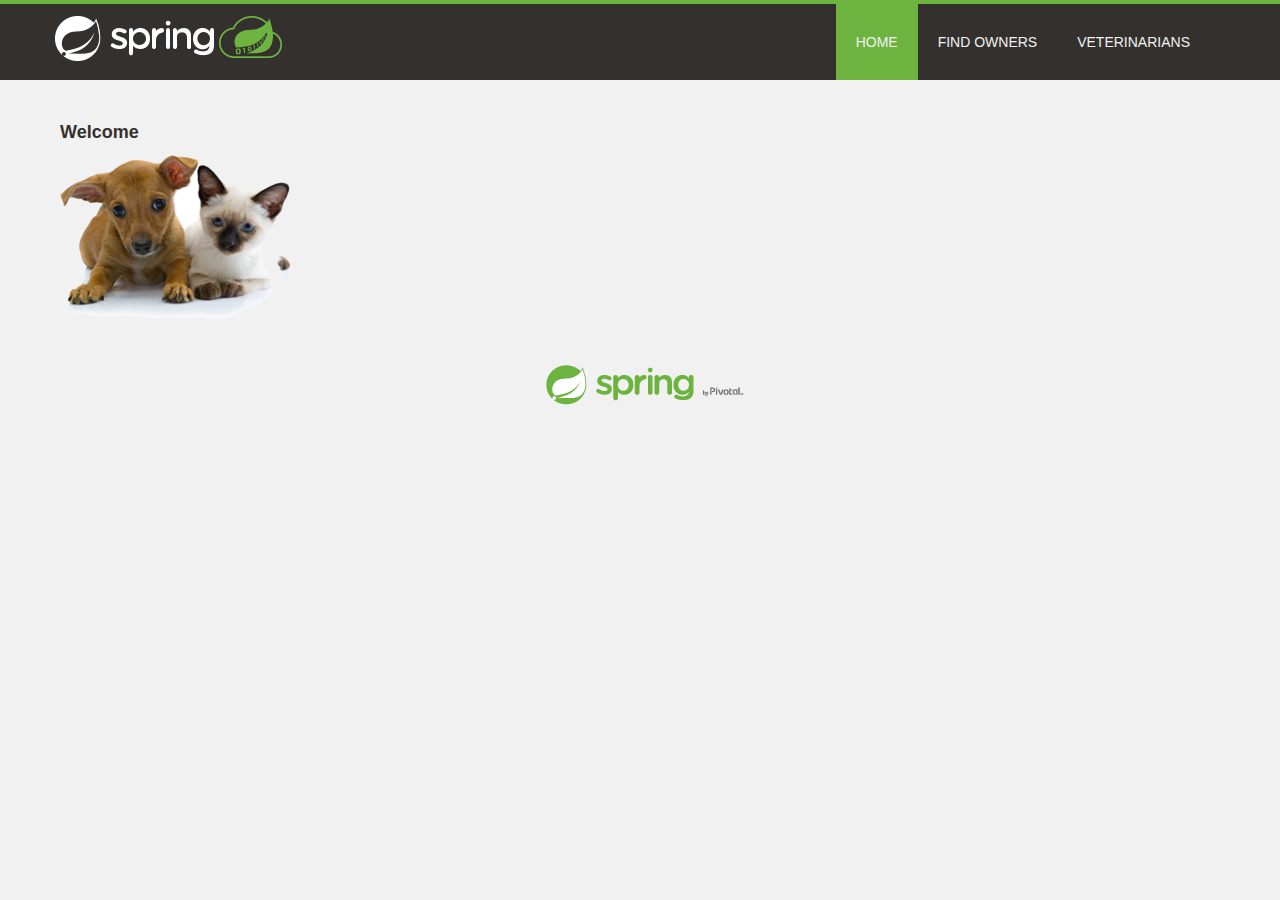
<file: PetClinic/index.html>
<!DOCTYPE html>

<html>

<head>

<meta http-equiv="Content-Type" content="text/html; charset=UTF-8" />
<meta charset="utf-8">
<meta http-equiv="X-UA-Compatible" content="IE=edge">
<meta name="viewport" content="width=device-width, initial-scale=1">

<link rel="shortcut icon" type="image/x-icon" href="resources/images/favicon.png">

<title>PetClinic :: a Spring Framework demonstration</title>

<link rel="stylesheet" href="resources/css/petclinic.css" />

</head>

<body>

	<nav class="navbar navbar-default" role="navigation">
		<div class="container">
			<div class="navbar-header">
				<a class="navbar-brand" href="/"><span></span></a>
				<button type="button" class="navbar-toggle" data-toggle="collapse" data-target="#main-navbar">
					<span class="sr-only"><os-p>Toggle navigation</os-p></span> <span class="icon-bar"></span> <span class="icon-bar"></span> <span class="icon-bar"></span>
				</button>
			</div>
			<div class="navbar-collapse collapse" id="main-navbar">
				<ul class="nav navbar-nav navbar-right">

					<li class="active"><a href="" title="home page"><span>Home</span></a></li>

					<li><a href="owners/find.html" title="find owners"><span>Find owners</span></a></li>

					<li><a href="vets" title="veterinarians"><span>Veterinarians</span></a></li>

				</ul>
			</div>
		</div>
	</nav>
	<div class="container-fluid">
		<div class="container xd-container">



			<h2>Welcome</h2>
			<div class="row">
				<div class="col-md-12">
					<img class="img-responsive" src="resources/images/pets.png" />
				</div>
			</div>



			<br /> <br />
			<div class="container">
				<div class="row">
					<div class="col-12 text-center">
						<img src="resources/images/spring-pivotal-logo.png" alt="Sponsored by Pivotal" />
					</div>
				</div>
			</div>
		</div>
	</div>

</body>

</html>
</file>
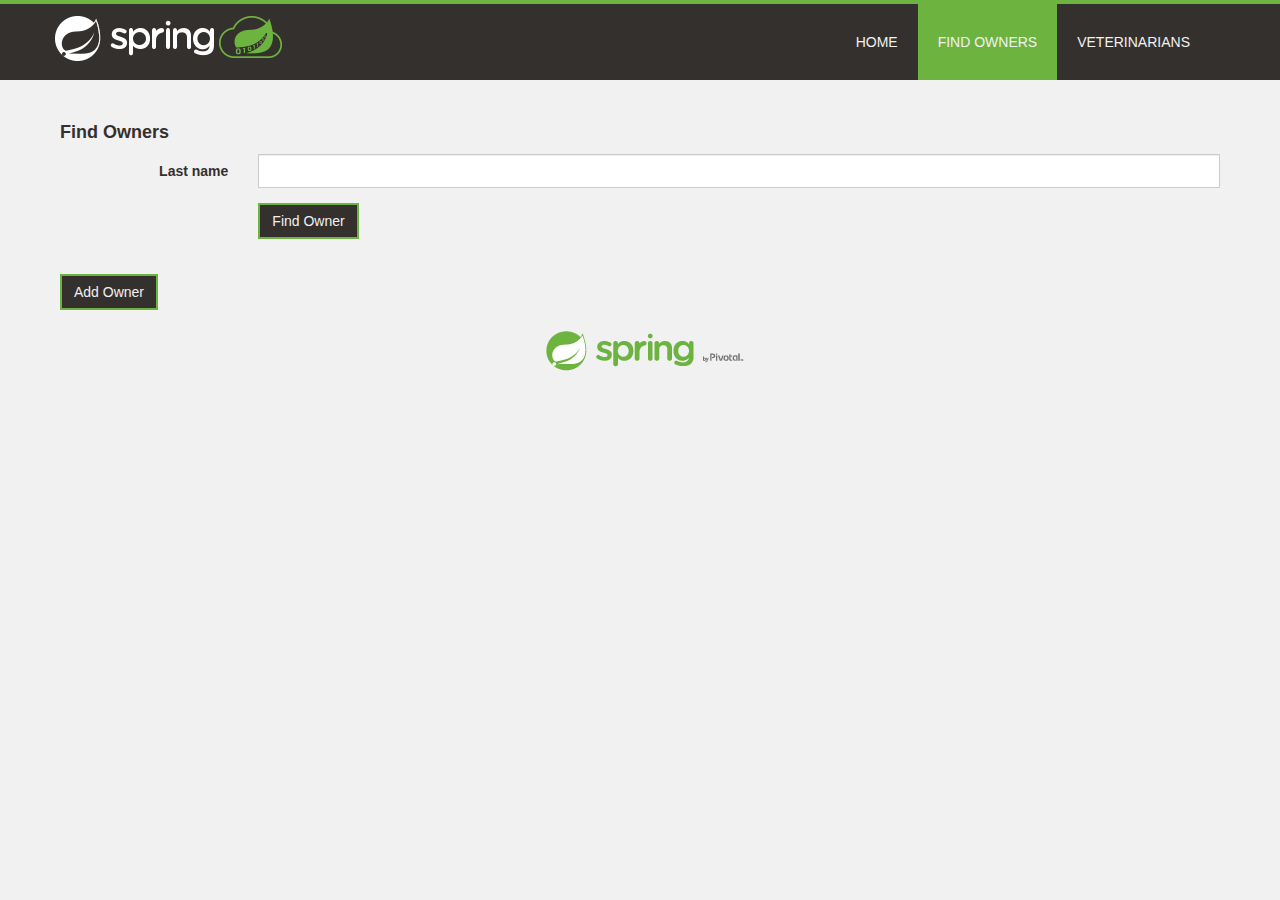
<file: PetClinic/owners/find.html>
<html>

<head>

<meta http-equiv="Content-Type" content="text/html; charset=UTF-8" />
<meta charset="utf-8">
<meta http-equiv="X-UA-Compatible" content="IE=edge">
<meta name="viewport" content="width=device-width, initial-scale=1">

<link rel="shortcut icon" type="image/x-icon" href="/resources/images/favicon.png">

<title>PetClinic :: a Spring Framework demonstration</title>

<!--[if lt IE 9]>
    <script src="https://oss.maxcdn.com/html5shiv/3.7.2/html5shiv.min.js"></script>
    <script src="https://oss.maxcdn.com/respond/1.4.2/respond.min.js"></script>
    <![endif]-->

<link rel="stylesheet" href="../resources/css/petclinic.css" />

</head>

<body>

	<nav class="navbar navbar-default" role="navigation">
		<div class="container">
			<div class="navbar-header">
				<a class="navbar-brand" href="/"><span></span></a>
				<button type="button" class="navbar-toggle" data-toggle="collapse" data-target="#main-navbar">
					<span class="sr-only"><os-p>Toggle navigation</os-p></span> <span class="icon-bar"></span> <span class="icon-bar"></span> <span class="icon-bar"></span>
				</button>
			</div>
			<div class="navbar-collapse collapse" id="main-navbar">
				<ul class="nav navbar-nav navbar-right">

					<li><a href="../" title="home page"><span>Home</span> </a></li>

					<li class="active"><a href="../owners/find.html" title="find owners"><span>Find owners</span> </a></li>

					<li><a href="../vets" title="veterinarians"><span>Veterinarians</span> </a></li>

				</ul>
			</div>
		</div>
	</nav>
	<div class="container-fluid">
		<div class="container xd-container">



			<h2>Find Owners</h2>

			<form class="form-horizontal" id="search-owner-form">
				<div class="form-group">
					<div class="control-group" id="lastNameGroup">
						<label class="col-sm-2 control-label">Last name </label>
						<div class="col-sm-10">
							<input class="form-control" size="30" maxlength="80" id="lastName" name="lastName" value="" /> <span class="help-inline"></span>
						</div>
					</div>
				</div>
				<div class="form-group">
					<div class="col-sm-offset-2 col-sm-10">
						<button type="submit" class="btn btn-default">Find Owner</button>
					</div>
				</div>

			</form>

			<br /> <a class="btn btn-default" href="new.html">Add Owner</a> <br /> <br />
			<div class="container">
				<div class="row">
					<div class="col-12 text-center">
						<img src="../resources/images/spring-pivotal-logo.png" alt="Sponsored by Pivotal" />
					</div>
				</div>
			</div>
		</div>
	</div>

	<script>
	let formEl = document.getElementById('search-owner-form');
	formEl.addEventListener('submit', function(event) {
		  let lastNameInputEl = formEl.querySelector('input[name="lastName"]');
		  location.href = '../owners?lastName=' + lastNameInputEl.value;
		  event.preventDefault();
	});
	</script>

</body>

</html>
</file>
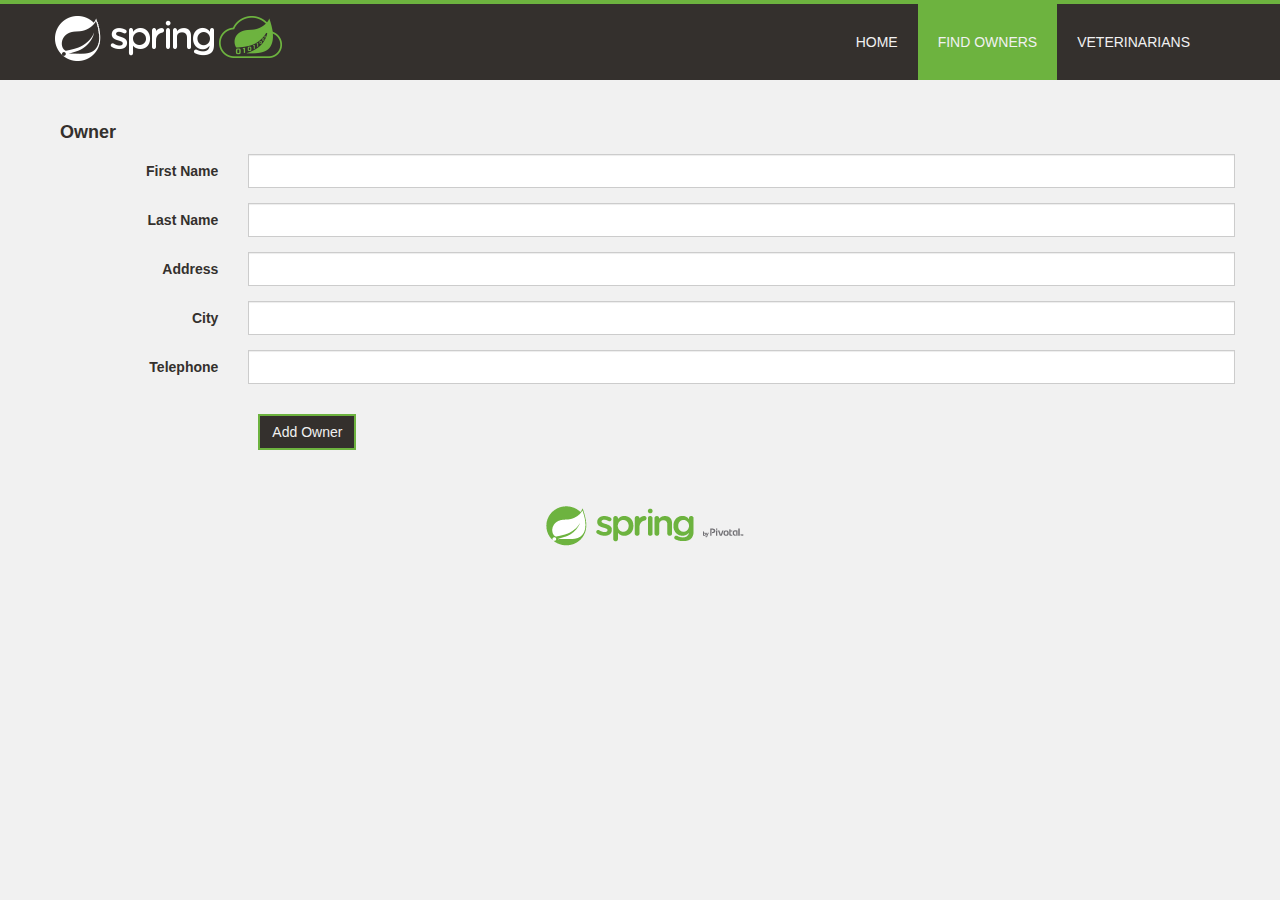
<file: PetClinic/owners/new.html>
<html>
<head>
<meta http-equiv="Content-Type" content="text/html; charset=UTF-8" />
<meta charset="utf-8">
<meta http-equiv="X-UA-Compatible" content="IE=edge">
<meta name="viewport" content="width=device-width, initial-scale=1">
<link rel="shortcut icon" type="image/x-icon" href="../resources/images/favicon.png">
<title>PetClinic :: a Spring Framework demonstration</title>
<!--[if lt IE 9]>
    <script src="https://oss.maxcdn.com/html5shiv/3.7.2/html5shiv.min.js"></script>
    <script src="https://oss.maxcdn.com/respond/1.4.2/respond.min.js"></script>
    <![endif]-->
<link rel="stylesheet" href="../resources/css/petclinic.css" />
<script type="text/javascript" src="../config.js"></script>
</head>
<body>
    <nav class="navbar navbar-default" role="navigation">
        <div class="container">
            <div class="navbar-header">
                <a class="navbar-brand" href="/"><span></span></a>
                <button type="button" class="navbar-toggle" data-toggle="collapse" data-target="#main-navbar">
                    <span class="sr-only"><os-p>Toggle navigation</os-p></span> <span class="icon-bar"></span> <span class="icon-bar"></span> <span class="icon-bar"></span>
                </button>
            </div>
            <div class="navbar-collapse collapse" id="main-navbar">
                <ul class="nav navbar-nav navbar-right">
                    <li><a href="../" title="home page"><span>Home</span></a></li>
                    <li class="active"><a href="../owners/find.html" title="find owners"><span>Find owners</span></a></li>
                    <li><a href="../vets" title="veterinarians"><span>Veterinarians</span></a></li>
                </ul>
            </div>
        </div>
    </nav>
    <div class="container-fluid">
        <div class="container xd-container">
            <h2>Owner</h2>
            <form class="form-horizontal" id="add-owner-form" method="post">
                <div class="form-group has-feedback">
                    <div class="form-group">
                        <label class="col-sm-2 control-label">First Name</label>
                        <div class="col-sm-10">
                            <div>
                                <input class="form-control" type="text" id="firstName" name="firstName" value="" />
                            </div>
                            <span class="glyphicon glyphicon-ok form-control-feedback" aria-hidden="true"></span>
                        </div>
                    </div>
                    <div class="form-group">
                        <label class="col-sm-2 control-label">Last Name</label>
                        <div class="col-sm-10">
                            <div>
                                <input class="form-control" type="text" id="lastName" name="lastName" value="" />
                            </div>
                            <span class="glyphicon glyphicon-ok form-control-feedback" aria-hidden="true"></span>
                        </div>
                    </div>
                    <div class="form-group">
                        <label class="col-sm-2 control-label">Address</label>
                        <div class="col-sm-10">
                            <div>
                                <input class="form-control" type="text" id="address" name="address" value="" />
                            </div>
                            <span class="glyphicon glyphicon-ok form-control-feedback" aria-hidden="true"></span>
                        </div>
                    </div>
                    <div class="form-group">
                        <label class="col-sm-2 control-label">City</label>
                        <div class="col-sm-10">
                            <div>
                                <input class="form-control" type="text" id="city" name="city" value="" />
                            </div>
                            <span class="glyphicon glyphicon-ok form-control-feedback" aria-hidden="true"></span>
                        </div>
                    </div>
                    <div class="form-group">
                        <label class="col-sm-2 control-label">Telephone</label>
                        <div class="col-sm-10">
                            <div>
                                <input class="form-control" type="text" id="telephone" name="telephone" value="" />
                            </div>
                            <span class="glyphicon glyphicon-ok form-control-feedback" aria-hidden="true"></span>
                        </div>
                    </div>
                </div>
                <div class="form-group">
                    <div class="col-sm-offset-2 col-sm-10">
                        <button class="btn btn-default" type="submit">Add Owner</button>
                    </div>
                </div>
            </form>
            <br /> <br />
            <div class="container">
                <div class="row">
                    <div class="col-12 text-center">
                        <img src="../resources/images/spring-pivotal-logo.png" alt="Sponsored by Pivotal" />
                    </div>
                </div>
            </div>
        </div>
    </div>
    <script type="text/javascript">
	let formEl = document.getElementById('add-owner-form');
	formEl.addEventListener('submit', event => {

		let headers = new Headers();
		headers.set('Accept', 'application/json');
		headers.set('Content-Type', 'application/x-www-form-urlencoded');

		let body = ''
		body += 'first_name=' + document.querySelector("input[name='firstName']").value;
		body += '&last_name=' + document.querySelector("input[name='lastName']").value;
		body += '&address=' + document.querySelector("input[name='address']").value;
		body += '&city=' + document.querySelector("input[name='city']").value;
		body += '&telephone=' + document.querySelector("input[name='telephone']").value;

		fetch(url + '/owners', {
			method: 'POST',
			body: body,
			headers
		})
		.then(response => {
			return response.json();
		})
		.then(result => {
			console.log(result);
			location.href = '/owners/owner.html?ownerId=' + result.id;
		});
		event.preventDefault();
	});
</script>
</body>
</html>
</file>
<file: PetClinic/resources/css/petclinic.css>
html {
  font-family: sans-serif;
  -ms-text-size-adjust: 100%;
  -webkit-text-size-adjust: 100%;
}
body {
  margin: 0;
}
article,
aside,
details,
figcaption,
figure,
footer,
header,
hgroup,
main,
menu,
nav,
section,
summary {
  display: block;
}
audio,
canvas,
progress,
video {
  display: inline-block;
  vertical-align: baseline;
}
audio:not([controls]) {
  display: none;
  height: 0;
}
[hidden],
template {
  display: none;
}
a {
  background-color: transparent;
}
a:active,
a:hover {
  outline: 0;
}
abbr[title] {
  border-bottom: 1px dotted;
}
b,
strong {
  font-weight: bold;
}
dfn {
  font-style: italic;
}
h1 {
  font-size: 2em;
  margin: 0.67em 0;
}
mark {
  background: #ff0;
  color: #000;
}
small {
  font-size: 80%;
}
sub,
sup {
  font-size: 75%;
  line-height: 0;
  position: relative;
  vertical-align: baseline;
}
sup {
  top: -0.5em;
}
sub {
  bottom: -0.25em;
}
img {
  border: 0;
}
svg:not(:root) {
  overflow: hidden;
}
figure {
  margin: 1em 40px;
}
hr {
  box-sizing: content-box;
  height: 0;
}
pre {
  overflow: auto;
}
code,
kbd,
pre,
samp {
  font-family: monospace, monospace;
  font-size: 1em;
}
button,
input,
optgroup,
select,
textarea {
  color: inherit;
  font: inherit;
  margin: 0;
}
button {
  overflow: visible;
}
button,
select {
  text-transform: none;
}
button,
html input[type="button"],
input[type="reset"],
input[type="submit"] {
  -webkit-appearance: button;
  cursor: pointer;
}
button[disabled],
html input[disabled] {
  cursor: default;
}
button::-moz-focus-inner,
input::-moz-focus-inner {
  border: 0;
  padding: 0;
}
input {
  line-height: normal;
}
input[type="checkbox"],
input[type="radio"] {
  box-sizing: border-box;
  padding: 0;
}
input[type="number"]::-webkit-inner-spin-button,
input[type="number"]::-webkit-outer-spin-button {
  height: auto;
}
input[type="search"] {
  -webkit-appearance: textfield;
  box-sizing: content-box;
}
input[type="search"]::-webkit-search-cancel-button,
input[type="search"]::-webkit-search-decoration {
  -webkit-appearance: none;
}
fieldset {
  border: 1px solid #c0c0c0;
  margin: 0 2px;
  padding: 0.35em 0.625em 0.75em;
}
legend {
  border: 0;
  padding: 0;
}
textarea {
  overflow: auto;
}
optgroup {
  font-weight: bold;
}
table {
  border-collapse: collapse;
  border-spacing: 0;
}
td,
th {
  padding: 0;
}
@media print {
  *,
  *:before,
  *:after {
    background: transparent !important;
    color: #000 !important;
    box-shadow: none !important;
    text-shadow: none !important;
  }
  a,
  a:visited {
    text-decoration: underline;
  }
  a[href]:after {
    content: " (" attr(href) ")";
  }
  abbr[title]:after {
    content: " (" attr(title) ")";
  }
  a[href^="#"]:after,
  a[href^="javascript:"]:after {
    content: "";
  }
  pre,
  blockquote {
    border: 1px solid #999;
    page-break-inside: avoid;
  }
  thead {
    display: table-header-group;
  }
  tr,
  img {
    page-break-inside: avoid;
  }
  img {
    max-width: 100% !important;
  }
  p,
  h2,
  h3 {
    orphans: 3;
    widows: 3;
  }
  h2,
  h3 {
    page-break-after: avoid;
  }
  .navbar {
    display: none;
  }
  .btn > .caret,
  .dropup > .btn > .caret {
    border-top-color: #000 !important;
  }
  .label {
    border: 1px solid #000;
  }
  .table {
    border-collapse: collapse !important;
  }
  .table td,
  .table th {
    background-color: #fff !important;
  }
  .table-bordered th,
  .table-bordered td {
    border: 1px solid #ddd !important;
  }
}

* {
  -webkit-box-sizing: border-box;
  -moz-box-sizing: border-box;
  box-sizing: border-box;
}
*:before,
*:after {
  -webkit-box-sizing: border-box;
  -moz-box-sizing: border-box;
  box-sizing: border-box;
}
html {
  font-size: 10px;
  -webkit-tap-highlight-color: rgba(0, 0, 0, 0);
}
body {
  font-family: "Helvetica Neue", Helvetica, Arial, sans-serif;
  font-size: 14px;
  line-height: 1.428571429;
  color: #34302D;
  background-color: #f1f1f1;
}
input,
button,
select,
textarea {
  font-family: inherit;
  font-size: inherit;
  line-height: inherit;
}
a {
  color: #5fa134;
  text-decoration: none;
}
a:hover,
a:focus {
  color: #5fa134;
  text-decoration: underline;
}
a:focus {
  outline: thin dotted;
  outline: 5px auto -webkit-focus-ring-color;
  outline-offset: -2px;
}
figure {
  margin: 0;
}
img {
  vertical-align: middle;
}
.img-responsive,
.thumbnail > img,
.thumbnail a > img,
.carousel-inner > .item > img,
.carousel-inner > .item > a > img {
  display: block;
  max-width: 100%;
  height: auto;
}
.img-rounded {
  border-radius: 0;
}
.img-thumbnail {
  padding: 4px;
  line-height: 1.428571429;
  background-color: #f1f1f1;
  border: 1px solid #ddd;
  border-radius: 0;
  -webkit-transition: all .2s ease-in-out;
  -o-transition: all .2s ease-in-out;
  transition: all .2s ease-in-out;
  display: inline-block;
  max-width: 100%;
  height: auto;
}
.img-circle {
  border-radius: 50%;
}
hr {
  margin-top: 20px;
  margin-bottom: 20px;
  border: 0;
  border-top: 1px solid #eeeeee;
}
.sr-only {
  position: absolute;
  width: 1px;
  height: 1px;
  margin: -1px;
  padding: 0;
  overflow: hidden;
  clip: rect(0, 0, 0, 0);
  border: 0;
}
.sr-only-focusable:active,
.sr-only-focusable:focus {
  position: static;
  width: auto;
  height: auto;
  margin: 0;
  overflow: visible;
  clip: auto;
}
[role="button"] {
  cursor: pointer;
}
h1,
h2,
h3,
h4,
h5,
h6,
.h1,
.h2,
.h3,
.h4,
.h5,
.h6 {
  font-family: inherit;
  font-weight: 500;
  line-height: 1.1;
  color: inherit;
}
h1 small,
h2 small,
h3 small,
h4 small,
h5 small,
h6 small,
.h1 small,
.h2 small,
.h3 small,
.h4 small,
.h5 small,
.h6 small,
h1 .small,
h2 .small,
h3 .small,
h4 .small,
h5 .small,
h6 .small,
.h1 .small,
.h2 .small,
.h3 .small,
.h4 .small,
.h5 .small,
.h6 .small {
  font-weight: normal;
  line-height: 1;
  color: #777777;
}
h1,
.h1,
h2,
.h2,
h3,
.h3 {
  margin-top: 20px;
  margin-bottom: 10px;
}
h1 small,
.h1 small,
h2 small,
.h2 small,
h3 small,
.h3 small,
h1 .small,
.h1 .small,
h2 .small,
.h2 .small,
h3 .small,
.h3 .small {
  font-size: 65%;
}
h4,
.h4,
h5,
.h5,
h6,
.h6 {
  margin-top: 10px;
  margin-bottom: 10px;
}
h4 small,
.h4 small,
h5 small,
.h5 small,
h6 small,
.h6 small,
h4 .small,
.h4 .small,
h5 .small,
.h5 .small,
h6 .small,
.h6 .small {
  font-size: 75%;
}
h1,
.h1 {
  font-size: 36px;
}
h2,
.h2 {
  font-size: 30px;
}
h3,
.h3 {
  font-size: 24px;
}
h4,
.h4 {
  font-size: 18px;
}
h5,
.h5 {
  font-size: 14px;
}
h6,
.h6 {
  font-size: 12px;
}
p {
  margin: 0 0 10px;
}
.lead {
  margin-bottom: 20px;
  font-size: 16px;
  font-weight: 300;
  line-height: 1.4;
}
@media (min-width: 768px) {
  .lead {
    font-size: 21px;
  }
}
small,
.small {
  font-size: 85%;
}
mark,
.mark {
  background-color: #fcf8e3;
  padding: .2em;
}
.text-left {
  text-align: left;
}
.text-right {
  text-align: right;
}
.text-center {
  text-align: center;
}
.text-justify {
  text-align: justify;
}
.text-nowrap {
  white-space: nowrap;
}
.text-lowercase {
  text-transform: lowercase;
}
.text-uppercase {
  text-transform: uppercase;
}
.text-capitalize {
  text-transform: capitalize;
}
.text-muted {
  color: #777777;
}
.text-primary {
  color: #337ab7;
}
a.text-primary:hover,
a.text-primary:focus {
  color: #286090;
}
.text-success {
  color: #3c763d;
}
a.text-success:hover,
a.text-success:focus {
  color: #2b542c;
}
.text-info {
  color: #31708f;
}
a.text-info:hover,
a.text-info:focus {
  color: #245269;
}
.text-warning {
  color: #8a6d3b;
}
a.text-warning:hover,
a.text-warning:focus {
  color: #66512c;
}
.text-danger {
  color: #a94442;
}
a.text-danger:hover,
a.text-danger:focus {
  color: #843534;
}
.bg-primary {
  color: #fff;
  background-color: #337ab7;
}
a.bg-primary:hover,
a.bg-primary:focus {
  background-color: #286090;
}
.bg-success {
  background-color: #dff0d8;
}
a.bg-success:hover,
a.bg-success:focus {
  background-color: #c1e2b3;
}
.bg-info {
  background-color: #d9edf7;
}
a.bg-info:hover,
a.bg-info:focus {
  background-color: #afd9ee;
}
.bg-warning {
  background-color: #fcf8e3;
}
a.bg-warning:hover,
a.bg-warning:focus {
  background-color: #f7ecb5;
}
.bg-danger {
  background-color: #f2dede;
}
a.bg-danger:hover,
a.bg-danger:focus {
  background-color: #e4b9b9;
}
.page-header {
  padding-bottom: 9px;
  margin: 40px 0 20px;
  border-bottom: 1px solid #eeeeee;
}
ul,
ol {
  margin-top: 0;
  margin-bottom: 10px;
}
ul ul,
ol ul,
ul ol,
ol ol {
  margin-bottom: 0;
}
.list-unstyled {
  padding-left: 0;
  list-style: none;
}
.list-inline {
  padding-left: 0;
  list-style: none;
  margin-left: -5px;
}
.list-inline > li {
  display: inline-block;
  padding-left: 5px;
  padding-right: 5px;
}
dl {
  margin-top: 0;
  margin-bottom: 20px;
}
dt,
dd {
  line-height: 1.428571429;
}
dt {
  font-weight: bold;
}
dd {
  margin-left: 0;
}
@media (min-width: 768px) {
  .dl-horizontal dt {
    float: left;
    width: 160px;
    clear: left;
    text-align: right;
    overflow: hidden;
    text-overflow: ellipsis;
    white-space: nowrap;
  }
  .dl-horizontal dd {
    margin-left: 180px;
  }
}
abbr[title],
abbr[data-original-title] {
  cursor: help;
  border-bottom: 1px dotted #777777;
}
.initialism {
  font-size: 90%;
  text-transform: uppercase;
}
blockquote {
  padding: 10px 20px;
  margin: 0 0 20px;
  font-size: 17.5px;
  border-left: 5px solid #eeeeee;
}
blockquote p:last-child,
blockquote ul:last-child,
blockquote ol:last-child {
  margin-bottom: 0;
}
blockquote footer,
blockquote small,
blockquote .small {
  display: block;
  font-size: 80%;
  line-height: 1.428571429;
  color: #777777;
}
blockquote footer:before,
blockquote small:before,
blockquote .small:before {
  content: '\2014 \00A0';
}
.blockquote-reverse,
blockquote.pull-right {
  padding-right: 15px;
  padding-left: 0;
  border-right: 5px solid #eeeeee;
  border-left: 0;
  text-align: right;
}
.blockquote-reverse footer:before,
blockquote.pull-right footer:before,
.blockquote-reverse small:before,
blockquote.pull-right small:before,
.blockquote-reverse .small:before,
blockquote.pull-right .small:before {
  content: '';
}
.blockquote-reverse footer:after,
blockquote.pull-right footer:after,
.blockquote-reverse small:after,
blockquote.pull-right small:after,
.blockquote-reverse .small:after,
blockquote.pull-right .small:after {
  content: '\00A0 \2014';
}
address {
  margin-bottom: 20px;
  font-style: normal;
  line-height: 1.428571429;
}
code,
kbd,
pre,
samp {
  font-family: Menlo, Monaco, Consolas, "Courier New", monospace;
}
code {
  padding: 2px 4px;
  font-size: 90%;
  color: #c7254e;
  background-color: #f9f2f4;
  border-radius: 0;
}
kbd {
  padding: 2px 4px;
  font-size: 90%;
  color: #fff;
  background-color: #333;
  border-radius: 0;
  box-shadow: inset 0 -1px 0 rgba(0, 0, 0, 0.25);
}
kbd kbd {
  padding: 0;
  font-size: 100%;
  font-weight: bold;
  box-shadow: none;
}
pre {
  display: block;
  padding: 9.5px;
  margin: 0 0 10px;
  font-size: 13px;
  line-height: 1.428571429;
  word-break: break-all;
  word-wrap: break-word;
  color: #333333;
  background-color: #f5f5f5;
  border: 1px solid #ccc;
  border-radius: 0;
}
pre code {
  padding: 0;
  font-size: inherit;
  color: inherit;
  white-space: pre-wrap;
  background-color: transparent;
  border-radius: 0;
}
.pre-scrollable {
  max-height: 340px;
  overflow-y: scroll;
}
.container {
  margin-right: auto;
  margin-left: auto;
  padding-left: 15px;
  padding-right: 15px;
}
@media (min-width: 768px) {
  .container {
    width: 750px;
  }
}
@media (min-width: 992px) {
  .container {
    width: 970px;
  }
}
@media (min-width: 1200px) {
  .container {
    width: 1170px;
  }
}
.container-fluid {
  margin-right: auto;
  margin-left: auto;
  padding-left: 15px;
  padding-right: 15px;
}
.row {
  margin-left: -15px;
  margin-right: -15px;
}
.col-xs-1, .col-sm-1, .col-md-1, .col-lg-1, .col-xs-2, .col-sm-2, .col-md-2, .col-lg-2, .col-xs-3, .col-sm-3, .col-md-3, .col-lg-3, .col-xs-4, .col-sm-4, .col-md-4, .col-lg-4, .col-xs-5, .col-sm-5, .col-md-5, .col-lg-5, .col-xs-6, .col-sm-6, .col-md-6, .col-lg-6, .col-xs-7, .col-sm-7, .col-md-7, .col-lg-7, .col-xs-8, .col-sm-8, .col-md-8, .col-lg-8, .col-xs-9, .col-sm-9, .col-md-9, .col-lg-9, .col-xs-10, .col-sm-10, .col-md-10, .col-lg-10, .col-xs-11, .col-sm-11, .col-md-11, .col-lg-11, .col-xs-12, .col-sm-12, .col-md-12, .col-lg-12 {
  position: relative;
  min-height: 1px;
  padding-left: 15px;
  padding-right: 15px;
}
.col-xs-1, .col-xs-2, .col-xs-3, .col-xs-4, .col-xs-5, .col-xs-6, .col-xs-7, .col-xs-8, .col-xs-9, .col-xs-10, .col-xs-11, .col-xs-12 {
  float: left;
}
.col-xs-12 {
  width: 100%;
}
.col-xs-11 {
  width: 91.66666666666666%;
}
.col-xs-10 {
  width: 83.33333333333334%;
}
.col-xs-9 {
  width: 75%;
}
.col-xs-8 {
  width: 66.66666666666666%;
}
.col-xs-7 {
  width: 58.333333333333336%;
}
.col-xs-6 {
  width: 50%;
}
.col-xs-5 {
  width: 41.66666666666667%;
}
.col-xs-4 {
  width: 33.33333333333333%;
}
.col-xs-3 {
  width: 25%;
}
.col-xs-2 {
  width: 16.666666666666664%;
}
.col-xs-1 {
  width: 8.333333333333332%;
}
.col-xs-pull-12 {
  right: 100%;
}
.col-xs-pull-11 {
  right: 91.66666666666666%;
}
.col-xs-pull-10 {
  right: 83.33333333333334%;
}
.col-xs-pull-9 {
  right: 75%;
}
.col-xs-pull-8 {
  right: 66.66666666666666%;
}
.col-xs-pull-7 {
  right: 58.333333333333336%;
}
.col-xs-pull-6 {
  right: 50%;
}
.col-xs-pull-5 {
  right: 41.66666666666667%;
}
.col-xs-pull-4 {
  right: 33.33333333333333%;
}
.col-xs-pull-3 {
  right: 25%;
}
.col-xs-pull-2 {
  right: 16.666666666666664%;
}
.col-xs-pull-1 {
  right: 8.333333333333332%;
}
.col-xs-pull-0 {
  right: auto;
}
.col-xs-push-12 {
  left: 100%;
}
.col-xs-push-11 {
  left: 91.66666666666666%;
}
.col-xs-push-10 {
  left: 83.33333333333334%;
}
.col-xs-push-9 {
  left: 75%;
}
.col-xs-push-8 {
  left: 66.66666666666666%;
}
.col-xs-push-7 {
  left: 58.333333333333336%;
}
.col-xs-push-6 {
  left: 50%;
}
.col-xs-push-5 {
  left: 41.66666666666667%;
}
.col-xs-push-4 {
  left: 33.33333333333333%;
}
.col-xs-push-3 {
  left: 25%;
}
.col-xs-push-2 {
  left: 16.666666666666664%;
}
.col-xs-push-1 {
  left: 8.333333333333332%;
}
.col-xs-push-0 {
  left: auto;
}
.col-xs-offset-12 {
  margin-left: 100%;
}
.col-xs-offset-11 {
  margin-left: 91.66666666666666%;
}
.col-xs-offset-10 {
  margin-left: 83.33333333333334%;
}
.col-xs-offset-9 {
  margin-left: 75%;
}
.col-xs-offset-8 {
  margin-left: 66.66666666666666%;
}
.col-xs-offset-7 {
  margin-left: 58.333333333333336%;
}
.col-xs-offset-6 {
  margin-left: 50%;
}
.col-xs-offset-5 {
  margin-left: 41.66666666666667%;
}
.col-xs-offset-4 {
  margin-left: 33.33333333333333%;
}
.col-xs-offset-3 {
  margin-left: 25%;
}
.col-xs-offset-2 {
  margin-left: 16.666666666666664%;
}
.col-xs-offset-1 {
  margin-left: 8.333333333333332%;
}
.col-xs-offset-0 {
  margin-left: 0%;
}
@media (min-width: 768px) {
  .col-sm-1, .col-sm-2, .col-sm-3, .col-sm-4, .col-sm-5, .col-sm-6, .col-sm-7, .col-sm-8, .col-sm-9, .col-sm-10, .col-sm-11, .col-sm-12 {
    float: left;
  }
  .col-sm-12 {
    width: 100%;
  }
  .col-sm-11 {
    width: 91.66666666666666%;
  }
  .col-sm-10 {
    width: 83.33333333333334%;
  }
  .col-sm-9 {
    width: 75%;
  }
  .col-sm-8 {
    width: 66.66666666666666%;
  }
  .col-sm-7 {
    width: 58.333333333333336%;
  }
  .col-sm-6 {
    width: 50%;
  }
  .col-sm-5 {
    width: 41.66666666666667%;
  }
  .col-sm-4 {
    width: 33.33333333333333%;
  }
  .col-sm-3 {
    width: 25%;
  }
  .col-sm-2 {
    width: 16.666666666666664%;
  }
  .col-sm-1 {
    width: 8.333333333333332%;
  }
  .col-sm-pull-12 {
    right: 100%;
  }
  .col-sm-pull-11 {
    right: 91.66666666666666%;
  }
  .col-sm-pull-10 {
    right: 83.33333333333334%;
  }
  .col-sm-pull-9 {
    right: 75%;
  }
  .col-sm-pull-8 {
    right: 66.66666666666666%;
  }
  .col-sm-pull-7 {
    right: 58.333333333333336%;
  }
  .col-sm-pull-6 {
    right: 50%;
  }
  .col-sm-pull-5 {
    right: 41.66666666666667%;
  }
  .col-sm-pull-4 {
    right: 33.33333333333333%;
  }
  .col-sm-pull-3 {
    right: 25%;
  }
  .col-sm-pull-2 {
    right: 16.666666666666664%;
  }
  .col-sm-pull-1 {
    right: 8.333333333333332%;
  }
  .col-sm-pull-0 {
    right: auto;
  }
  .col-sm-push-12 {
    left: 100%;
  }
  .col-sm-push-11 {
    left: 91.66666666666666%;
  }
  .col-sm-push-10 {
    left: 83.33333333333334%;
  }
  .col-sm-push-9 {
    left: 75%;
  }
  .col-sm-push-8 {
    left: 66.66666666666666%;
  }
  .col-sm-push-7 {
    left: 58.333333333333336%;
  }
  .col-sm-push-6 {
    left: 50%;
  }
  .col-sm-push-5 {
    left: 41.66666666666667%;
  }
  .col-sm-push-4 {
    left: 33.33333333333333%;
  }
  .col-sm-push-3 {
    left: 25%;
  }
  .col-sm-push-2 {
    left: 16.666666666666664%;
  }
  .col-sm-push-1 {
    left: 8.333333333333332%;
  }
  .col-sm-push-0 {
    left: auto;
  }
  .col-sm-offset-12 {
    margin-left: 100%;
  }
  .col-sm-offset-11 {
    margin-left: 91.66666666666666%;
  }
  .col-sm-offset-10 {
    margin-left: 83.33333333333334%;
  }
  .col-sm-offset-9 {
    margin-left: 75%;
  }
  .col-sm-offset-8 {
    margin-left: 66.66666666666666%;
  }
  .col-sm-offset-7 {
    margin-left: 58.333333333333336%;
  }
  .col-sm-offset-6 {
    margin-left: 50%;
  }
  .col-sm-offset-5 {
    margin-left: 41.66666666666667%;
  }
  .col-sm-offset-4 {
    margin-left: 33.33333333333333%;
  }
  .col-sm-offset-3 {
    margin-left: 25%;
  }
  .col-sm-offset-2 {
    margin-left: 16.666666666666664%;
  }
  .col-sm-offset-1 {
    margin-left: 8.333333333333332%;
  }
  .col-sm-offset-0 {
    margin-left: 0%;
  }
}
@media (min-width: 992px) {
  .col-md-1, .col-md-2, .col-md-3, .col-md-4, .col-md-5, .col-md-6, .col-md-7, .col-md-8, .col-md-9, .col-md-10, .col-md-11, .col-md-12 {
    float: left;
  }
  .col-md-12 {
    width: 100%;
  }
  .col-md-11 {
    width: 91.66666666666666%;
  }
  .col-md-10 {
    width: 83.33333333333334%;
  }
  .col-md-9 {
    width: 75%;
  }
  .col-md-8 {
    width: 66.66666666666666%;
  }
  .col-md-7 {
    width: 58.333333333333336%;
  }
  .col-md-6 {
    width: 50%;
  }
  .col-md-5 {
    width: 41.66666666666667%;
  }
  .col-md-4 {
    width: 33.33333333333333%;
  }
  .col-md-3 {
    width: 25%;
  }
  .col-md-2 {
    width: 16.666666666666664%;
  }
  .col-md-1 {
    width: 8.333333333333332%;
  }
  .col-md-pull-12 {
    right: 100%;
  }
  .col-md-pull-11 {
    right: 91.66666666666666%;
  }
  .col-md-pull-10 {
    right: 83.33333333333334%;
  }
  .col-md-pull-9 {
    right: 75%;
  }
  .col-md-pull-8 {
    right: 66.66666666666666%;
  }
  .col-md-pull-7 {
    right: 58.333333333333336%;
  }
  .col-md-pull-6 {
    right: 50%;
  }
  .col-md-pull-5 {
    right: 41.66666666666667%;
  }
  .col-md-pull-4 {
    right: 33.33333333333333%;
  }
  .col-md-pull-3 {
    right: 25%;
  }
  .col-md-pull-2 {
    right: 16.666666666666664%;
  }
  .col-md-pull-1 {
    right: 8.333333333333332%;
  }
  .col-md-pull-0 {
    right: auto;
  }
  .col-md-push-12 {
    left: 100%;
  }
  .col-md-push-11 {
    left: 91.66666666666666%;
  }
  .col-md-push-10 {
    left: 83.33333333333334%;
  }
  .col-md-push-9 {
    left: 75%;
  }
  .col-md-push-8 {
    left: 66.66666666666666%;
  }
  .col-md-push-7 {
    left: 58.333333333333336%;
  }
  .col-md-push-6 {
    left: 50%;
  }
  .col-md-push-5 {
    left: 41.66666666666667%;
  }
  .col-md-push-4 {
    left: 33.33333333333333%;
  }
  .col-md-push-3 {
    left: 25%;
  }
  .col-md-push-2 {
    left: 16.666666666666664%;
  }
  .col-md-push-1 {
    left: 8.333333333333332%;
  }
  .col-md-push-0 {
    left: auto;
  }
  .col-md-offset-12 {
    margin-left: 100%;
  }
  .col-md-offset-11 {
    margin-left: 91.66666666666666%;
  }
  .col-md-offset-10 {
    margin-left: 83.33333333333334%;
  }
  .col-md-offset-9 {
    margin-left: 75%;
  }
  .col-md-offset-8 {
    margin-left: 66.66666666666666%;
  }
  .col-md-offset-7 {
    margin-left: 58.333333333333336%;
  }
  .col-md-offset-6 {
    margin-left: 50%;
  }
  .col-md-offset-5 {
    margin-left: 41.66666666666667%;
  }
  .col-md-offset-4 {
    margin-left: 33.33333333333333%;
  }
  .col-md-offset-3 {
    margin-left: 25%;
  }
  .col-md-offset-2 {
    margin-left: 16.666666666666664%;
  }
  .col-md-offset-1 {
    margin-left: 8.333333333333332%;
  }
  .col-md-offset-0 {
    margin-left: 0%;
  }
}
@media (min-width: 1200px) {
  .col-lg-1, .col-lg-2, .col-lg-3, .col-lg-4, .col-lg-5, .col-lg-6, .col-lg-7, .col-lg-8, .col-lg-9, .col-lg-10, .col-lg-11, .col-lg-12 {
    float: left;
  }
  .col-lg-12 {
    width: 100%;
  }
  .col-lg-11 {
    width: 91.66666666666666%;
  }
  .col-lg-10 {
    width: 83.33333333333334%;
  }
  .col-lg-9 {
    width: 75%;
  }
  .col-lg-8 {
    width: 66.66666666666666%;
  }
  .col-lg-7 {
    width: 58.333333333333336%;
  }
  .col-lg-6 {
    width: 50%;
  }
  .col-lg-5 {
    width: 41.66666666666667%;
  }
  .col-lg-4 {
    width: 33.33333333333333%;
  }
  .col-lg-3 {
    width: 25%;
  }
  .col-lg-2 {
    width: 16.666666666666664%;
  }
  .col-lg-1 {
    width: 8.333333333333332%;
  }
  .col-lg-pull-12 {
    right: 100%;
  }
  .col-lg-pull-11 {
    right: 91.66666666666666%;
  }
  .col-lg-pull-10 {
    right: 83.33333333333334%;
  }
  .col-lg-pull-9 {
    right: 75%;
  }
  .col-lg-pull-8 {
    right: 66.66666666666666%;
  }
  .col-lg-pull-7 {
    right: 58.333333333333336%;
  }
  .col-lg-pull-6 {
    right: 50%;
  }
  .col-lg-pull-5 {
    right: 41.66666666666667%;
  }
  .col-lg-pull-4 {
    right: 33.33333333333333%;
  }
  .col-lg-pull-3 {
    right: 25%;
  }
  .col-lg-pull-2 {
    right: 16.666666666666664%;
  }
  .col-lg-pull-1 {
    right: 8.333333333333332%;
  }
  .col-lg-pull-0 {
    right: auto;
  }
  .col-lg-push-12 {
    left: 100%;
  }
  .col-lg-push-11 {
    left: 91.66666666666666%;
  }
  .col-lg-push-10 {
    left: 83.33333333333334%;
  }
  .col-lg-push-9 {
    left: 75%;
  }
  .col-lg-push-8 {
    left: 66.66666666666666%;
  }
  .col-lg-push-7 {
    left: 58.333333333333336%;
  }
  .col-lg-push-6 {
    left: 50%;
  }
  .col-lg-push-5 {
    left: 41.66666666666667%;
  }
  .col-lg-push-4 {
    left: 33.33333333333333%;
  }
  .col-lg-push-3 {
    left: 25%;
  }
  .col-lg-push-2 {
    left: 16.666666666666664%;
  }
  .col-lg-push-1 {
    left: 8.333333333333332%;
  }
  .col-lg-push-0 {
    left: auto;
  }
  .col-lg-offset-12 {
    margin-left: 100%;
  }
  .col-lg-offset-11 {
    margin-left: 91.66666666666666%;
  }
  .col-lg-offset-10 {
    margin-left: 83.33333333333334%;
  }
  .col-lg-offset-9 {
    margin-left: 75%;
  }
  .col-lg-offset-8 {
    margin-left: 66.66666666666666%;
  }
  .col-lg-offset-7 {
    margin-left: 58.333333333333336%;
  }
  .col-lg-offset-6 {
    margin-left: 50%;
  }
  .col-lg-offset-5 {
    margin-left: 41.66666666666667%;
  }
  .col-lg-offset-4 {
    margin-left: 33.33333333333333%;
  }
  .col-lg-offset-3 {
    margin-left: 25%;
  }
  .col-lg-offset-2 {
    margin-left: 16.666666666666664%;
  }
  .col-lg-offset-1 {
    margin-left: 8.333333333333332%;
  }
  .col-lg-offset-0 {
    margin-left: 0%;
  }
}
table {
  background-color: transparent;
}
caption {
  padding-top: 8px;
  padding-bottom: 8px;
  color: #777777;
  text-align: left;
}
th {
  text-align: left;
}
.table {
  width: 100%;
  max-width: 100%;
  margin-bottom: 20px;
}
.table > thead > tr > th,
.table > tbody > tr > th,
.table > tfoot > tr > th,
.table > thead > tr > td,
.table > tbody > tr > td,
.table > tfoot > tr > td {
  padding: 8px;
  line-height: 1.428571429;
  vertical-align: top;
  border-top: 1px solid #34302D;
}
.table > thead > tr > th {
  vertical-align: bottom;
  border-bottom: 2px solid #34302D;
}
.table > caption + thead > tr:first-child > th,
.table > colgroup + thead > tr:first-child > th,
.table > thead:first-child > tr:first-child > th,
.table > caption + thead > tr:first-child > td,
.table > colgroup + thead > tr:first-child > td,
.table > thead:first-child > tr:first-child > td {
  border-top: 0;
}
.table > tbody + tbody {
  border-top: 2px solid #34302D;
}
.table .table {
  background-color: #f1f1f1;
}
.table-condensed > thead > tr > th,
.table-condensed > tbody > tr > th,
.table-condensed > tfoot > tr > th,
.table-condensed > thead > tr > td,
.table-condensed > tbody > tr > td,
.table-condensed > tfoot > tr > td {
  padding: 5px;
}
.table-bordered {
  border: 1px solid #34302D;
}
.table-bordered > thead > tr > th,
.table-bordered > tbody > tr > th,
.table-bordered > tfoot > tr > th,
.table-bordered > thead > tr > td,
.table-bordered > tbody > tr > td,
.table-bordered > tfoot > tr > td {
  border: 1px solid #34302D;
}
.table-bordered > thead > tr > th,
.table-bordered > thead > tr > td {
  border-bottom-width: 2px;
}
.table-striped > tbody > tr:nth-of-type(odd) {
  background-color: #f9f9f9;
}
.table-hover > tbody > tr:hover {
  background-color: #f5f5f5;
}
table col[class*="col-"] {
  position: static;
  float: none;
  display: table-column;
}
table td[class*="col-"],
table th[class*="col-"] {
  position: static;
  float: none;
  display: table-cell;
}
.table > thead > tr > td.active,
.table > tbody > tr > td.active,
.table > tfoot > tr > td.active,
.table > thead > tr > th.active,
.table > tbody > tr > th.active,
.table > tfoot > tr > th.active,
.table > thead > tr.active > td,
.table > tbody > tr.active > td,
.table > tfoot > tr.active > td,
.table > thead > tr.active > th,
.table > tbody > tr.active > th,
.table > tfoot > tr.active > th {
  background-color: #f5f5f5;
}
.table-hover > tbody > tr > td.active:hover,
.table-hover > tbody > tr > th.active:hover,
.table-hover > tbody > tr.active:hover > td,
.table-hover > tbody > tr:hover > .active,
.table-hover > tbody > tr.active:hover > th {
  background-color: #e8e8e8;
}
.table > thead > tr > td.success,
.table > tbody > tr > td.success,
.table > tfoot > tr > td.success,
.table > thead > tr > th.success,
.table > tbody > tr > th.success,
.table > tfoot > tr > th.success,
.table > thead > tr.success > td,
.table > tbody > tr.success > td,
.table > tfoot > tr.success > td,
.table > thead > tr.success > th,
.table > tbody > tr.success > th,
.table > tfoot > tr.success > th {
  background-color: #dff0d8;
}
.table-hover > tbody > tr > td.success:hover,
.table-hover > tbody > tr > th.success:hover,
.table-hover > tbody > tr.success:hover > td,
.table-hover > tbody > tr:hover > .success,
.table-hover > tbody > tr.success:hover > th {
  background-color: #d0e9c6;
}
.table > thead > tr > td.info,
.table > tbody > tr > td.info,
.table > tfoot > tr > td.info,
.table > thead > tr > th.info,
.table > tbody > tr > th.info,
.table > tfoot > tr > th.info,
.table > thead > tr.info > td,
.table > tbody > tr.info > td,
.table > tfoot > tr.info > td,
.table > thead > tr.info > th,
.table > tbody > tr.info > th,
.table > tfoot > tr.info > th {
  background-color: #d9edf7;
}
.table-hover > tbody > tr > td.info:hover,
.table-hover > tbody > tr > th.info:hover,
.table-hover > tbody > tr.info:hover > td,
.table-hover > tbody > tr:hover > .info,
.table-hover > tbody > tr.info:hover > th {
  background-color: #c4e3f3;
}
.table > thead > tr > td.warning,
.table > tbody > tr > td.warning,
.table > tfoot > tr > td.warning,
.table > thead > tr > th.warning,
.table > tbody > tr > th.warning,
.table > tfoot > tr > th.warning,
.table > thead > tr.warning > td,
.table > tbody > tr.warning > td,
.table > tfoot > tr.warning > td,
.table > thead > tr.warning > th,
.table > tbody > tr.warning > th,
.table > tfoot > tr.warning > th {
  background-color: #fcf8e3;
}
.table-hover > tbody > tr > td.warning:hover,
.table-hover > tbody > tr > th.warning:hover,
.table-hover > tbody > tr.warning:hover > td,
.table-hover > tbody > tr:hover > .warning,
.table-hover > tbody > tr.warning:hover > th {
  background-color: #faf2cc;
}
.table > thead > tr > td.danger,
.table > tbody > tr > td.danger,
.table > tfoot > tr > td.danger,
.table > thead > tr > th.danger,
.table > tbody > tr > th.danger,
.table > tfoot > tr > th.danger,
.table > thead > tr.danger > td,
.table > tbody > tr.danger > td,
.table > tfoot > tr.danger > td,
.table > thead > tr.danger > th,
.table > tbody > tr.danger > th,
.table > tfoot > tr.danger > th {
  background-color: #f2dede;
}
.table-hover > tbody > tr > td.danger:hover,
.table-hover > tbody > tr > th.danger:hover,
.table-hover > tbody > tr.danger:hover > td,
.table-hover > tbody > tr:hover > .danger,
.table-hover > tbody > tr.danger:hover > th {
  background-color: #ebcccc;
}
.table-responsive {
  overflow-x: auto;
  min-height: 0.01%;
}
@media screen and (max-width: 767px) {
  .table-responsive {
    width: 100%;
    margin-bottom: 15px;
    overflow-y: hidden;
    -ms-overflow-style: -ms-autohiding-scrollbar;
    border: 1px solid #34302D;
  }
  .table-responsive > .table {
    margin-bottom: 0;
  }
  .table-responsive > .table > thead > tr > th,
  .table-responsive > .table > tbody > tr > th,
  .table-responsive > .table > tfoot > tr > th,
  .table-responsive > .table > thead > tr > td,
  .table-responsive > .table > tbody > tr > td,
  .table-responsive > .table > tfoot > tr > td {
    white-space: nowrap;
  }
  .table-responsive > .table-bordered {
    border: 0;
  }
  .table-responsive > .table-bordered > thead > tr > th:first-child,
  .table-responsive > .table-bordered > tbody > tr > th:first-child,
  .table-responsive > .table-bordered > tfoot > tr > th:first-child,
  .table-responsive > .table-bordered > thead > tr > td:first-child,
  .table-responsive > .table-bordered > tbody > tr > td:first-child,
  .table-responsive > .table-bordered > tfoot > tr > td:first-child {
    border-left: 0;
  }
  .table-responsive > .table-bordered > thead > tr > th:last-child,
  .table-responsive > .table-bordered > tbody > tr > th:last-child,
  .table-responsive > .table-bordered > tfoot > tr > th:last-child,
  .table-responsive > .table-bordered > thead > tr > td:last-child,
  .table-responsive > .table-bordered > tbody > tr > td:last-child,
  .table-responsive > .table-bordered > tfoot > tr > td:last-child {
    border-right: 0;
  }
  .table-responsive > .table-bordered > tbody > tr:last-child > th,
  .table-responsive > .table-bordered > tfoot > tr:last-child > th,
  .table-responsive > .table-bordered > tbody > tr:last-child > td,
  .table-responsive > .table-bordered > tfoot > tr:last-child > td {
    border-bottom: 0;
  }
}
fieldset {
  padding: 0;
  margin: 0;
  border: 0;
  min-width: 0;
}
legend {
  display: block;
  width: 100%;
  padding: 0;
  margin-bottom: 20px;
  font-size: 21px;
  line-height: inherit;
  color: #333333;
  border: 0;
  border-bottom: 1px solid #e5e5e5;
}
label {
  display: inline-block;
  max-width: 100%;
  margin-bottom: 5px;
  font-weight: bold;
}
input[type="search"] {
  -webkit-box-sizing: border-box;
  -moz-box-sizing: border-box;
  box-sizing: border-box;
}
input[type="radio"],
input[type="checkbox"] {
  margin: 4px 0 0;
  margin-top: 1px \9;
  line-height: normal;
}
input[type="file"] {
  display: block;
}
input[type="range"] {
  display: block;
  width: 100%;
}
select[multiple],
select[size] {
  height: auto;
}
input[type="file"]:focus,
input[type="radio"]:focus,
input[type="checkbox"]:focus {
  outline: thin dotted;
  outline: 5px auto -webkit-focus-ring-color;
  outline-offset: -2px;
}
output {
  display: block;
  padding-top: 7px;
  font-size: 14px;
  line-height: 1.428571429;
  color: #555555;
}
.form-control {
  display: block;
  width: 100%;
  height: 34px;
  padding: 6px 12px;
  font-size: 14px;
  line-height: 1.428571429;
  color: #555555;
  background-color: #fff;
  background-image: none;
  border: 1px solid #ccc;
  border-radius: 0;
  -webkit-box-shadow: inset 0 1px 1px rgba(0, 0, 0, 0.075);
  box-shadow: inset 0 1px 1px rgba(0, 0, 0, 0.075);
  -webkit-transition: border-color ease-in-out .15s, box-shadow ease-in-out .15s;
  -o-transition: border-color ease-in-out .15s, box-shadow ease-in-out .15s;
  transition: border-color ease-in-out .15s, box-shadow ease-in-out .15s;
}
.form-control:focus {
  border-color: #66afe9;
  outline: 0;
  -webkit-box-shadow: inset 0 1px 1px rgba(0,0,0,.075), 0 0 8px rgba(102, 175, 233, 0.6);
  box-shadow: inset 0 1px 1px rgba(0,0,0,.075), 0 0 8px rgba(102, 175, 233, 0.6);
}
.form-control::-moz-placeholder {
  color: #999;
  opacity: 1;
}
.form-control:-ms-input-placeholder {
  color: #999;
}
.form-control::-webkit-input-placeholder {
  color: #999;
}
.form-control::-ms-expand {
  border: 0;
  background-color: transparent;
}
.form-control[disabled],
.form-control[readonly],
fieldset[disabled] .form-control {
  background-color: #eeeeee;
  opacity: 1;
}
.form-control[disabled],
fieldset[disabled] .form-control {
  cursor: not-allowed;
}
textarea.form-control {
  height: auto;
}
input[type="search"] {
  -webkit-appearance: none;
}
@media screen and (-webkit-min-device-pixel-ratio: 0) {
  input[type="date"].form-control,
  input[type="time"].form-control,
  input[type="datetime-local"].form-control,
  input[type="month"].form-control {
    line-height: 34px;
  }
  input[type="date"].input-sm,
  input[type="time"].input-sm,
  input[type="datetime-local"].input-sm,
  input[type="month"].input-sm,
  .input-group-sm input[type="date"],
  .input-group-sm input[type="time"],
  .input-group-sm input[type="datetime-local"],
  .input-group-sm input[type="month"] {
    line-height: 30px;
  }
  input[type="date"].input-lg,
  input[type="time"].input-lg,
  input[type="datetime-local"].input-lg,
  input[type="month"].input-lg,
  .input-group-lg input[type="date"],
  .input-group-lg input[type="time"],
  .input-group-lg input[type="datetime-local"],
  .input-group-lg input[type="month"] {
    line-height: 46px;
  }
}
.form-group {
  margin-bottom: 15px;
}
.radio,
.checkbox {
  position: relative;
  display: block;
  margin-top: 10px;
  margin-bottom: 10px;
}
.radio label,
.checkbox label {
  min-height: 20px;
  padding-left: 20px;
  margin-bottom: 0;
  font-weight: normal;
  cursor: pointer;
}
.radio input[type="radio"],
.radio-inline input[type="radio"],
.checkbox input[type="checkbox"],
.checkbox-inline input[type="checkbox"] {
  position: absolute;
  margin-left: -20px;
  margin-top: 4px \9;
}
.radio + .radio,
.checkbox + .checkbox {
  margin-top: -5px;
}
.radio-inline,
.checkbox-inline {
  position: relative;
  display: inline-block;
  padding-left: 20px;
  margin-bottom: 0;
  vertical-align: middle;
  font-weight: normal;
  cursor: pointer;
}
.radio-inline + .radio-inline,
.checkbox-inline + .checkbox-inline {
  margin-top: 0;
  margin-left: 10px;
}
input[type="radio"][disabled],
input[type="checkbox"][disabled],
input[type="radio"].disabled,
input[type="checkbox"].disabled,
fieldset[disabled] input[type="radio"],
fieldset[disabled] input[type="checkbox"] {
  cursor: not-allowed;
}
.radio-inline.disabled,
.checkbox-inline.disabled,
fieldset[disabled] .radio-inline,
fieldset[disabled] .checkbox-inline {
  cursor: not-allowed;
}
.radio.disabled label,
.checkbox.disabled label,
fieldset[disabled] .radio label,
fieldset[disabled] .checkbox label {
  cursor: not-allowed;
}
.form-control-static {
  padding-top: 7px;
  padding-bottom: 7px;
  margin-bottom: 0;
  min-height: 34px;
}
.form-control-static.input-lg,
.form-control-static.input-sm {
  padding-left: 0;
  padding-right: 0;
}
.input-sm {
  height: 30px;
  padding: 5px 10px;
  font-size: 12px;
  line-height: 1.5;
  border-radius: 0;
}
select.input-sm {
  height: 30px;
  line-height: 30px;
}
textarea.input-sm,
select[multiple].input-sm {
  height: auto;
}
.form-group-sm .form-control {
  height: 30px;
  padding: 5px 10px;
  font-size: 12px;
  line-height: 1.5;
  border-radius: 0;
}
.form-group-sm select.form-control {
  height: 30px;
  line-height: 30px;
}
.form-group-sm textarea.form-control,
.form-group-sm select[multiple].form-control {
  height: auto;
}
.form-group-sm .form-control-static {
  height: 30px;
  min-height: 32px;
  padding: 6px 10px;
  font-size: 12px;
  line-height: 1.5;
}
.input-lg {
  height: 46px;
  padding: 10px 16px;
  font-size: 18px;
  line-height: 1.3333333;
  border-radius: 0;
}
select.input-lg {
  height: 46px;
  line-height: 46px;
}
textarea.input-lg,
select[multiple].input-lg {
  height: auto;
}
.form-group-lg .form-control {
  height: 46px;
  padding: 10px 16px;
  font-size: 18px;
  line-height: 1.3333333;
  border-radius: 0;
}
.form-group-lg select.form-control {
  height: 46px;
  line-height: 46px;
}
.form-group-lg textarea.form-control,
.form-group-lg select[multiple].form-control {
  height: auto;
}
.form-group-lg .form-control-static {
  height: 46px;
  min-height: 38px;
  padding: 11px 16px;
  font-size: 18px;
  line-height: 1.3333333;
}
.has-feedback {
  position: relative;
}
.has-feedback .form-control {
  padding-right: 42.5px;
}
.form-control-feedback {
  position: absolute;
  top: 0;
  right: 0;
  z-index: 2;
  display: block;
  width: 34px;
  height: 34px;
  line-height: 34px;
  text-align: center;
  pointer-events: none;
}
.input-lg + .form-control-feedback,
.input-group-lg + .form-control-feedback,
.form-group-lg .form-control + .form-control-feedback {
  width: 46px;
  height: 46px;
  line-height: 46px;
}
.input-sm + .form-control-feedback,
.input-group-sm + .form-control-feedback,
.form-group-sm .form-control + .form-control-feedback {
  width: 30px;
  height: 30px;
  line-height: 30px;
}
.has-success .help-block,
.has-success .control-label,
.has-success .radio,
.has-success .checkbox,
.has-success .radio-inline,
.has-success .checkbox-inline,
.has-success.radio label,
.has-success.checkbox label,
.has-success.radio-inline label,
.has-success.checkbox-inline label {
  color: #3c763d;
}
.has-success .form-control {
  border-color: #3c763d;
  -webkit-box-shadow: inset 0 1px 1px rgba(0, 0, 0, 0.075);
  box-shadow: inset 0 1px 1px rgba(0, 0, 0, 0.075);
}
.has-success .form-control:focus {
  border-color: #2b542c;
  -webkit-box-shadow: inset 0 1px 1px rgba(0, 0, 0, 0.075), 0 0 6px #67b168;
  box-shadow: inset 0 1px 1px rgba(0, 0, 0, 0.075), 0 0 6px #67b168;
}
.has-success .input-group-addon {
  color: #3c763d;
  border-color: #3c763d;
  background-color: #dff0d8;
}
.has-success .form-control-feedback {
  color: #3c763d;
}
.has-warning .help-block,
.has-warning .control-label,
.has-warning .radio,
.has-warning .checkbox,
.has-warning .radio-inline,
.has-warning .checkbox-inline,
.has-warning.radio label,
.has-warning.checkbox label,
.has-warning.radio-inline label,
.has-warning.checkbox-inline label {
  color: #8a6d3b;
}
.has-warning .form-control {
  border-color: #8a6d3b;
  -webkit-box-shadow: inset 0 1px 1px rgba(0, 0, 0, 0.075);
  box-shadow: inset 0 1px 1px rgba(0, 0, 0, 0.075);
}
.has-warning .form-control:focus {
  border-color: #66512c;
  -webkit-box-shadow: inset 0 1px 1px rgba(0, 0, 0, 0.075), 0 0 6px #c0a16b;
  box-shadow: inset 0 1px 1px rgba(0, 0, 0, 0.075), 0 0 6px #c0a16b;
}
.has-warning .input-group-addon {
  color: #8a6d3b;
  border-color: #8a6d3b;
  background-color: #fcf8e3;
}
.has-warning .form-control-feedback {
  color: #8a6d3b;
}
.has-error .help-block,
.has-error .control-label,
.has-error .radio,
.has-error .checkbox,
.has-error .radio-inline,
.has-error .checkbox-inline,
.has-error.radio label,
.has-error.checkbox label,
.has-error.radio-inline label,
.has-error.checkbox-inline label {
  color: #a94442;
}
.has-error .form-control {
  border-color: #a94442;
  -webkit-box-shadow: inset 0 1px 1px rgba(0, 0, 0, 0.075);
  box-shadow: inset 0 1px 1px rgba(0, 0, 0, 0.075);
}
.has-error .form-control:focus {
  border-color: #843534;
  -webkit-box-shadow: inset 0 1px 1px rgba(0, 0, 0, 0.075), 0 0 6px #ce8483;
  box-shadow: inset 0 1px 1px rgba(0, 0, 0, 0.075), 0 0 6px #ce8483;
}
.has-error .input-group-addon {
  color: #a94442;
  border-color: #a94442;
  background-color: #f2dede;
}
.has-error .form-control-feedback {
  color: #a94442;
}
.has-feedback label ~ .form-control-feedback {
  top: 25px;
}
.has-feedback label.sr-only ~ .form-control-feedback {
  top: 0;
}
.help-block {
  display: block;
  margin-top: 5px;
  margin-bottom: 10px;
  color: #786f68;
}
@media (min-width: 768px) {
  .form-inline .form-group {
    display: inline-block;
    margin-bottom: 0;
    vertical-align: middle;
  }
  .form-inline .form-control {
    display: inline-block;
    width: auto;
    vertical-align: middle;
  }
  .form-inline .form-control-static {
    display: inline-block;
  }
  .form-inline .input-group {
    display: inline-table;
    vertical-align: middle;
  }
  .form-inline .input-group .input-group-addon,
  .form-inline .input-group .input-group-btn,
  .form-inline .input-group .form-control {
    width: auto;
  }
  .form-inline .input-group > .form-control {
    width: 100%;
  }
  .form-inline .control-label {
    margin-bottom: 0;
    vertical-align: middle;
  }
  .form-inline .radio,
  .form-inline .checkbox {
    display: inline-block;
    margin-top: 0;
    margin-bottom: 0;
    vertical-align: middle;
  }
  .form-inline .radio label,
  .form-inline .checkbox label {
    padding-left: 0;
  }
  .form-inline .radio input[type="radio"],
  .form-inline .checkbox input[type="checkbox"] {
    position: relative;
    margin-left: 0;
  }
  .form-inline .has-feedback .form-control-feedback {
    top: 0;
  }
}
.form-horizontal .radio,
.form-horizontal .checkbox,
.form-horizontal .radio-inline,
.form-horizontal .checkbox-inline {
  margin-top: 0;
  margin-bottom: 0;
  padding-top: 7px;
}
.form-horizontal .radio,
.form-horizontal .checkbox {
  min-height: 27px;
}
.form-horizontal .form-group {
  margin-left: -15px;
  margin-right: -15px;
}
@media (min-width: 768px) {
  .form-horizontal .control-label {
    text-align: right;
    margin-bottom: 0;
    padding-top: 7px;
  }
}
.form-horizontal .has-feedback .form-control-feedback {
  right: 15px;
}
@media (min-width: 768px) {
  .form-horizontal .form-group-lg .control-label {
    padding-top: 11px;
    font-size: 18px;
  }
}
@media (min-width: 768px) {
  .form-horizontal .form-group-sm .control-label {
    padding-top: 6px;
    font-size: 12px;
  }
}
.btn {
  display: inline-block;
  margin-bottom: 0;
  font-weight: normal;
  text-align: center;
  vertical-align: middle;
  touch-action: manipulation;
  cursor: pointer;
  background-image: none;
  border: 1px solid transparent;
  white-space: nowrap;
  padding: 6px 12px;
  font-size: 14px;
  line-height: 1.428571429;
  border-radius: 0;
  -webkit-user-select: none;
  -moz-user-select: none;
  -ms-user-select: none;
  user-select: none;
}
.btn:focus,
.btn:active:focus,
.btn.active:focus,
.btn.focus,
.btn:active.focus,
.btn.active.focus {
  outline: thin dotted;
  outline: 5px auto -webkit-focus-ring-color;
  outline-offset: -2px;
}
.btn:hover,
.btn:focus,
.btn.focus {
  color: #f1f1f1;
  text-decoration: none;
}
.btn:active,
.btn.active {
  outline: 0;
  background-image: none;
  -webkit-box-shadow: inset 0 3px 5px rgba(0, 0, 0, 0.125);
  box-shadow: inset 0 3px 5px rgba(0, 0, 0, 0.125);
}
.btn.disabled,
.btn[disabled],
fieldset[disabled] .btn {
  cursor: not-allowed;
  opacity: .65;
  filter: alpha(opacity=65);
  -webkit-box-shadow: none;
  box-shadow: none;
}
a.btn.disabled,
fieldset[disabled] a.btn {
  pointer-events: none;
}
.btn-default {
  color: #f1f1f1;
  background-color: #34302D;
  border-color: #6db33f;
}
.btn-default:focus,
.btn-default.focus {
  color: #f1f1f1;
  background-color: #191715;
  border-color: #34551e;
}
.btn-default:hover {
  color: #f1f1f1;
  background-color: #191715;
  border-color: #51862f;
}
.btn-default:active,
.btn-default.active,
.open > .dropdown-toggle.btn-default {
  color: #f1f1f1;
  background-color: #191715;
  border-color: #51862f;
}
.btn-default:active:hover,
.btn-default.active:hover,
.open > .dropdown-toggle.btn-default:hover,
.btn-default:active:focus,
.btn-default.active:focus,
.open > .dropdown-toggle.btn-default:focus,
.btn-default:active.focus,
.btn-default.active.focus,
.open > .dropdown-toggle.btn-default.focus {
  color: #f1f1f1;
  background-color: #060505;
  border-color: #34551e;
}
.btn-default:active,
.btn-default.active,
.open > .dropdown-toggle.btn-default {
  background-image: none;
}
.btn-default.disabled:hover,
.btn-default[disabled]:hover,
fieldset[disabled] .btn-default:hover,
.btn-default.disabled:focus,
.btn-default[disabled]:focus,
fieldset[disabled] .btn-default:focus,
.btn-default.disabled.focus,
.btn-default[disabled].focus,
fieldset[disabled] .btn-default.focus {
  background-color: #34302D;
  border-color: #6db33f;
}
.btn-default .badge {
  color: #34302D;
  background-color: #f1f1f1;
}
.btn-primary {
  color: #fff;
  background-color: #337ab7;
  border-color: #2e6da4;
}
.btn-primary:focus,
.btn-primary.focus {
  color: #fff;
  background-color: #286090;
  border-color: #122b40;
}
.btn-primary:hover {
  color: #fff;
  background-color: #286090;
  border-color: #204d74;
}
.btn-primary:active,
.btn-primary.active,
.open > .dropdown-toggle.btn-primary {
  color: #fff;
  background-color: #286090;
  border-color: #204d74;
}
.btn-primary:active:hover,
.btn-primary.active:hover,
.open > .dropdown-toggle.btn-primary:hover,
.btn-primary:active:focus,
.btn-primary.active:focus,
.open > .dropdown-toggle.btn-primary:focus,
.btn-primary:active.focus,
.btn-primary.active.focus,
.open > .dropdown-toggle.btn-primary.focus {
  color: #fff;
  background-color: #204d74;
  border-color: #122b40;
}
.btn-primary:active,
.btn-primary.active,
.open > .dropdown-toggle.btn-primary {
  background-image: none;
}
.btn-primary.disabled:hover,
.btn-primary[disabled]:hover,
fieldset[disabled] .btn-primary:hover,
.btn-primary.disabled:focus,
.btn-primary[disabled]:focus,
fieldset[disabled] .btn-primary:focus,
.btn-primary.disabled.focus,
.btn-primary[disabled].focus,
fieldset[disabled] .btn-primary.focus {
  background-color: #337ab7;
  border-color: #2e6da4;
}
.btn-primary .badge {
  color: #337ab7;
  background-color: #fff;
}
.btn-success {
  color: #fff;
  background-color: #5cb85c;
  border-color: #4cae4c;
}
.btn-success:focus,
.btn-success.focus {
  color: #fff;
  background-color: #449d44;
  border-color: #255625;
}
.btn-success:hover {
  color: #fff;
  background-color: #449d44;
  border-color: #398439;
}
.btn-success:active,
.btn-success.active,
.open > .dropdown-toggle.btn-success {
  color: #fff;
  background-color: #449d44;
  border-color: #398439;
}
.btn-success:active:hover,
.btn-success.active:hover,
.open > .dropdown-toggle.btn-success:hover,
.btn-success:active:focus,
.btn-success.active:focus,
.open > .dropdown-toggle.btn-success:focus,
.btn-success:active.focus,
.btn-success.active.focus,
.open > .dropdown-toggle.btn-success.focus {
  color: #fff;
  background-color: #398439;
  border-color: #255625;
}
.btn-success:active,
.btn-success.active,
.open > .dropdown-toggle.btn-success {
  background-image: none;
}
.btn-success.disabled:hover,
.btn-success[disabled]:hover,
fieldset[disabled] .btn-success:hover,
.btn-success.disabled:focus,
.btn-success[disabled]:focus,
fieldset[disabled] .btn-success:focus,
.btn-success.disabled.focus,
.btn-success[disabled].focus,
fieldset[disabled] .btn-success.focus {
  background-color: #5cb85c;
  border-color: #4cae4c;
}
.btn-success .badge {
  color: #5cb85c;
  background-color: #fff;
}
.btn-info {
  color: #fff;
  background-color: #5bc0de;
  border-color: #46b8da;
}
.btn-info:focus,
.btn-info.focus {
  color: #fff;
  background-color: #31b0d5;
  border-color: #1b6d85;
}
.btn-info:hover {
  color: #fff;
  background-color: #31b0d5;
  border-color: #269abc;
}
.btn-info:active,
.btn-info.active,
.open > .dropdown-toggle.btn-info {
  color: #fff;
  background-color: #31b0d5;
  border-color: #269abc;
}
.btn-info:active:hover,
.btn-info.active:hover,
.open > .dropdown-toggle.btn-info:hover,
.btn-info:active:focus,
.btn-info.active:focus,
.open > .dropdown-toggle.btn-info:focus,
.btn-info:active.focus,
.btn-info.active.focus,
.open > .dropdown-toggle.btn-info.focus {
  color: #fff;
  background-color: #269abc;
  border-color: #1b6d85;
}
.btn-info:active,
.btn-info.active,
.open > .dropdown-toggle.btn-info {
  background-image: none;
}
.btn-info.disabled:hover,
.btn-info[disabled]:hover,
fieldset[disabled] .btn-info:hover,
.btn-info.disabled:focus,
.btn-info[disabled]:focus,
fieldset[disabled] .btn-info:focus,
.btn-info.disabled.focus,
.btn-info[disabled].focus,
fieldset[disabled] .btn-info.focus {
  background-color: #5bc0de;
  border-color: #46b8da;
}
.btn-info .badge {
  color: #5bc0de;
  background-color: #fff;
}
.btn-warning {
  color: #fff;
  background-color: #f0ad4e;
  border-color: #eea236;
}
.btn-warning:focus,
.btn-warning.focus {
  color: #fff;
  background-color: #ec971f;
  border-color: #985f0d;
}
.btn-warning:hover {
  color: #fff;
  background-color: #ec971f;
  border-color: #d58512;
}
.btn-warning:active,
.btn-warning.active,
.open > .dropdown-toggle.btn-warning {
  color: #fff;
  background-color: #ec971f;
  border-color: #d58512;
}
.btn-warning:active:hover,
.btn-warning.active:hover,
.open > .dropdown-toggle.btn-warning:hover,
.btn-warning:active:focus,
.btn-warning.active:focus,
.open > .dropdown-toggle.btn-warning:focus,
.btn-warning:active.focus,
.btn-warning.active.focus,
.open > .dropdown-toggle.btn-warning.focus {
  color: #fff;
  background-color: #d58512;
  border-color: #985f0d;
}
.btn-warning:active,
.btn-warning.active,
.open > .dropdown-toggle.btn-warning {
  background-image: none;
}
.btn-warning.disabled:hover,
.btn-warning[disabled]:hover,
fieldset[disabled] .btn-warning:hover,
.btn-warning.disabled:focus,
.btn-warning[disabled]:focus,
fieldset[disabled] .btn-warning:focus,
.btn-warning.disabled.focus,
.btn-warning[disabled].focus,
fieldset[disabled] .btn-warning.focus {
  background-color: #f0ad4e;
  border-color: #eea236;
}
.btn-warning .badge {
  color: #f0ad4e;
  background-color: #fff;
}
.btn-danger {
  color: #fff;
  background-color: #d9534f;
  border-color: #d43f3a;
}
.btn-danger:focus,
.btn-danger.focus {
  color: #fff;
  background-color: #c9302c;
  border-color: #761c19;
}
.btn-danger:hover {
  color: #fff;
  background-color: #c9302c;
  border-color: #ac2925;
}
.btn-danger:active,
.btn-danger.active,
.open > .dropdown-toggle.btn-danger {
  color: #fff;
  background-color: #c9302c;
  border-color: #ac2925;
}
.btn-danger:active:hover,
.btn-danger.active:hover,
.open > .dropdown-toggle.btn-danger:hover,
.btn-danger:active:focus,
.btn-danger.active:focus,
.open > .dropdown-toggle.btn-danger:focus,
.btn-danger:active.focus,
.btn-danger.active.focus,
.open > .dropdown-toggle.btn-danger.focus {
  color: #fff;
  background-color: #ac2925;
  border-color: #761c19;
}
.btn-danger:active,
.btn-danger.active,
.open > .dropdown-toggle.btn-danger {
  background-image: none;
}
.btn-danger.disabled:hover,
.btn-danger[disabled]:hover,
fieldset[disabled] .btn-danger:hover,
.btn-danger.disabled:focus,
.btn-danger[disabled]:focus,
fieldset[disabled] .btn-danger:focus,
.btn-danger.disabled.focus,
.btn-danger[disabled].focus,
fieldset[disabled] .btn-danger.focus {
  background-color: #d9534f;
  border-color: #d43f3a;
}
.btn-danger .badge {
  color: #d9534f;
  background-color: #fff;
}
.btn-link {
  color: #5fa134;
  font-weight: normal;
  border-radius: 0;
}
.btn-link,
.btn-link:active,
.btn-link.active,
.btn-link[disabled],
fieldset[disabled] .btn-link {
  background-color: transparent;
  -webkit-box-shadow: none;
  box-shadow: none;
}
.btn-link,
.btn-link:hover,
.btn-link:focus,
.btn-link:active {
  border-color: transparent;
}
.btn-link:hover,
.btn-link:focus {
  color: #5fa134;
  text-decoration: underline;
  background-color: transparent;
}
.btn-link[disabled]:hover,
fieldset[disabled] .btn-link:hover,
.btn-link[disabled]:focus,
fieldset[disabled] .btn-link:focus {
  color: #777777;
  text-decoration: none;
}
.btn-lg,
.btn-group-lg > .btn {
  padding: 10px 16px;
  font-size: 18px;
  line-height: 1.3333333;
  border-radius: 0;
}
.btn-sm,
.btn-group-sm > .btn {
  padding: 5px 10px;
  font-size: 12px;
  line-height: 1.5;
  border-radius: 0;
}
.btn-xs,
.btn-group-xs > .btn {
  padding: 1px 5px;
  font-size: 12px;
  line-height: 1.5;
  border-radius: 0;
}
.btn-block {
  display: block;
  width: 100%;
}
.btn-block + .btn-block {
  margin-top: 5px;
}
input[type="submit"].btn-block,
input[type="reset"].btn-block,
input[type="button"].btn-block {
  width: 100%;
}
.fade {
  opacity: 0;
  -webkit-transition: opacity .15s linear;
  -o-transition: opacity .15s linear;
  transition: opacity .15s linear;
}
.fade.in {
  opacity: 1;
}
.collapse {
  display: none;
}
.collapse.in {
  display: block;
}
tr.collapse.in {
  display: table-row;
}
tbody.collapse.in {
  display: table-row-group;
}
.collapsing {
  position: relative;
  height: 0;
  overflow: hidden;
  -webkit-transition-property: height, visibility;
  transition-property: height, visibility;
  -webkit-transition-duration: .35s;
  transition-duration: .35s;
  -webkit-transition-timing-function: ease;
  transition-timing-function: ease;
}
.caret {
  display: inline-block;
  width: 0;
  height: 0;
  margin-left: 2px;
  vertical-align: middle;
  border-top: 4px dashed;
  border-top: 4px solid \9;
  border-right: 4px solid transparent;
  border-left: 4px solid transparent;
}
.dropup,
.dropdown {
  position: relative;
}
.dropdown-toggle:focus {
  outline: 0;
}
.dropdown-menu {
  position: absolute;
  top: 100%;
  left: 0;
  z-index: 1000;
  display: none;
  float: left;
  min-width: 160px;
  padding: 5px 0;
  margin: 2px 0 0;
  list-style: none;
  font-size: 14px;
  text-align: left;
  background-color: #fff;
  border: 1px solid #ccc;
  border: 1px solid rgba(0, 0, 0, 0.15);
  border-radius: 0;
  -webkit-box-shadow: 0 6px 12px rgba(0, 0, 0, 0.175);
  box-shadow: 0 6px 12px rgba(0, 0, 0, 0.175);
  background-clip: padding-box;
}
.dropdown-menu.pull-right {
  right: 0;
  left: auto;
}
.dropdown-menu .divider {
  height: 1px;
  margin: 9px 0;
  overflow: hidden;
  background-color: #e5e5e5;
}
.dropdown-menu > li > a {
  display: block;
  padding: 3px 20px;
  clear: both;
  font-weight: normal;
  line-height: 1.428571429;
  color: #333333;
  white-space: nowrap;
}
.dropdown-menu > li > a:hover,
.dropdown-menu > li > a:focus {
  text-decoration: none;
  color: #262626;
  background-color: #f5f5f5;
}
.dropdown-menu > .active > a,
.dropdown-menu > .active > a:hover,
.dropdown-menu > .active > a:focus {
  color: #fff;
  text-decoration: none;
  outline: 0;
  background-color: #337ab7;
}
.dropdown-menu > .disabled > a,
.dropdown-menu > .disabled > a:hover,
.dropdown-menu > .disabled > a:focus {
  color: #777777;
}
.dropdown-menu > .disabled > a:hover,
.dropdown-menu > .disabled > a:focus {
  text-decoration: none;
  background-color: transparent;
  background-image: none;
  filter: progid:DXImageTransform.Microsoft.gradient(enabled = false);
  cursor: not-allowed;
}
.open > .dropdown-menu {
  display: block;
}
.open > a {
  outline: 0;
}
.dropdown-menu-right {
  left: auto;
  right: 0;
}
.dropdown-menu-left {
  left: 0;
  right: auto;
}
.dropdown-header {
  display: block;
  padding: 3px 20px;
  font-size: 12px;
  line-height: 1.428571429;
  color: #777777;
  white-space: nowrap;
}
.dropdown-backdrop {
  position: fixed;
  left: 0;
  right: 0;
  bottom: 0;
  top: 0;
  z-index: 990;
}
.pull-right > .dropdown-menu {
  right: 0;
  left: auto;
}
.dropup .caret,
.navbar-fixed-bottom .dropdown .caret {
  border-top: 0;
  border-bottom: 4px dashed;
  border-bottom: 4px solid \9;
  content: "";
}
.dropup .dropdown-menu,
.navbar-fixed-bottom .dropdown .dropdown-menu {
  top: auto;
  bottom: 100%;
  margin-bottom: 2px;
}
@media (min-width: 768px) {
  .navbar-right .dropdown-menu {
    left: auto;
    right: 0;
  }
  .navbar-right .dropdown-menu-left {
    left: 0;
    right: auto;
  }
}
.btn-group,
.btn-group-vertical {
  position: relative;
  display: inline-block;
  vertical-align: middle;
}
.btn-group > .btn,
.btn-group-vertical > .btn {
  position: relative;
  float: left;
}
.btn-group > .btn:hover,
.btn-group-vertical > .btn:hover,
.btn-group > .btn:focus,
.btn-group-vertical > .btn:focus,
.btn-group > .btn:active,
.btn-group-vertical > .btn:active,
.btn-group > .btn.active,
.btn-group-vertical > .btn.active {
  z-index: 2;
}
.btn-group .btn + .btn,
.btn-group .btn + .btn-group,
.btn-group .btn-group + .btn,
.btn-group .btn-group + .btn-group {
  margin-left: -1px;
}
.btn-toolbar {
  margin-left: -5px;
}
.btn-toolbar .btn,
.btn-toolbar .btn-group,
.btn-toolbar .input-group {
  float: left;
}
.btn-toolbar > .btn,
.btn-toolbar > .btn-group,
.btn-toolbar > .input-group {
  margin-left: 5px;
}
.btn-group > .btn:not(:first-child):not(:last-child):not(.dropdown-toggle) {
  border-radius: 0;
}
.btn-group > .btn:first-child {
  margin-left: 0;
}
.btn-group > .btn:first-child:not(:last-child):not(.dropdown-toggle) {
  border-bottom-right-radius: 0;
  border-top-right-radius: 0;
}
.btn-group > .btn:last-child:not(:first-child),
.btn-group > .dropdown-toggle:not(:first-child) {
  border-bottom-left-radius: 0;
  border-top-left-radius: 0;
}
.btn-group > .btn-group {
  float: left;
}
.btn-group > .btn-group:not(:first-child):not(:last-child) > .btn {
  border-radius: 0;
}
.btn-group > .btn-group:first-child:not(:last-child) > .btn:last-child,
.btn-group > .btn-group:first-child:not(:last-child) > .dropdown-toggle {
  border-bottom-right-radius: 0;
  border-top-right-radius: 0;
}
.btn-group > .btn-group:last-child:not(:first-child) > .btn:first-child {
  border-bottom-left-radius: 0;
  border-top-left-radius: 0;
}
.btn-group .dropdown-toggle:active,
.btn-group.open .dropdown-toggle {
  outline: 0;
}
.btn-group > .btn + .dropdown-toggle {
  padding-left: 8px;
  padding-right: 8px;
}
.btn-group > .btn-lg + .dropdown-toggle {
  padding-left: 12px;
  padding-right: 12px;
}
.btn-group.open .dropdown-toggle {
  -webkit-box-shadow: inset 0 3px 5px rgba(0, 0, 0, 0.125);
  box-shadow: inset 0 3px 5px rgba(0, 0, 0, 0.125);
}
.btn-group.open .dropdown-toggle.btn-link {
  -webkit-box-shadow: none;
  box-shadow: none;
}
.btn .caret {
  margin-left: 0;
}
.btn-lg .caret {
  border-width: 5px 5px 0;
  border-bottom-width: 0;
}
.dropup .btn-lg .caret {
  border-width: 0 5px 5px;
}
.btn-group-vertical > .btn,
.btn-group-vertical > .btn-group,
.btn-group-vertical > .btn-group > .btn {
  display: block;
  float: none;
  width: 100%;
  max-width: 100%;
}
.btn-group-vertical > .btn-group > .btn {
  float: none;
}
.btn-group-vertical > .btn + .btn,
.btn-group-vertical > .btn + .btn-group,
.btn-group-vertical > .btn-group + .btn,
.btn-group-vertical > .btn-group + .btn-group {
  margin-top: -1px;
  margin-left: 0;
}
.btn-group-vertical > .btn:not(:first-child):not(:last-child) {
  border-radius: 0;
}
.btn-group-vertical > .btn:first-child:not(:last-child) {
  border-top-right-radius: 0;
  border-top-left-radius: 0;
  border-bottom-right-radius: 0;
  border-bottom-left-radius: 0;
}
.btn-group-vertical > .btn:last-child:not(:first-child) {
  border-top-right-radius: 0;
  border-top-left-radius: 0;
  border-bottom-right-radius: 0;
  border-bottom-left-radius: 0;
}
.btn-group-vertical > .btn-group:not(:first-child):not(:last-child) > .btn {
  border-radius: 0;
}
.btn-group-vertical > .btn-group:first-child:not(:last-child) > .btn:last-child,
.btn-group-vertical > .btn-group:first-child:not(:last-child) > .dropdown-toggle {
  border-bottom-right-radius: 0;
  border-bottom-left-radius: 0;
}
.btn-group-vertical > .btn-group:last-child:not(:first-child) > .btn:first-child {
  border-top-right-radius: 0;
  border-top-left-radius: 0;
}
.btn-group-justified {
  display: table;
  width: 100%;
  table-layout: fixed;
  border-collapse: separate;
}
.btn-group-justified > .btn,
.btn-group-justified > .btn-group {
  float: none;
  display: table-cell;
  width: 1%;
}
.btn-group-justified > .btn-group .btn {
  width: 100%;
}
.btn-group-justified > .btn-group .dropdown-menu {
  left: auto;
}
[data-toggle="buttons"] > .btn input[type="radio"],
[data-toggle="buttons"] > .btn-group > .btn input[type="radio"],
[data-toggle="buttons"] > .btn input[type="checkbox"],
[data-toggle="buttons"] > .btn-group > .btn input[type="checkbox"] {
  position: absolute;
  clip: rect(0, 0, 0, 0);
  pointer-events: none;
}
.input-group {
  position: relative;
  display: table;
  border-collapse: separate;
}
.input-group[class*="col-"] {
  float: none;
  padding-left: 0;
  padding-right: 0;
}
.input-group .form-control {
  position: relative;
  z-index: 2;
  float: left;
  width: 100%;
  margin-bottom: 0;
}
.input-group .form-control:focus {
  z-index: 3;
}
.input-group-lg > .form-control,
.input-group-lg > .input-group-addon,
.input-group-lg > .input-group-btn > .btn {
  height: 46px;
  padding: 10px 16px;
  font-size: 18px;
  line-height: 1.3333333;
  border-radius: 0;
}
select.input-group-lg > .form-control,
select.input-group-lg > .input-group-addon,
select.input-group-lg > .input-group-btn > .btn {
  height: 46px;
  line-height: 46px;
}
textarea.input-group-lg > .form-control,
textarea.input-group-lg > .input-group-addon,
textarea.input-group-lg > .input-group-btn > .btn,
select[multiple].input-group-lg > .form-control,
select[multiple].input-group-lg > .input-group-addon,
select[multiple].input-group-lg > .input-group-btn > .btn {
  height: auto;
}
.input-group-sm > .form-control,
.input-group-sm > .input-group-addon,
.input-group-sm > .input-group-btn > .btn {
  height: 30px;
  padding: 5px 10px;
  font-size: 12px;
  line-height: 1.5;
  border-radius: 0;
}
select.input-group-sm > .form-control,
select.input-group-sm > .input-group-addon,
select.input-group-sm > .input-group-btn > .btn {
  height: 30px;
  line-height: 30px;
}
textarea.input-group-sm > .form-control,
textarea.input-group-sm > .input-group-addon,
textarea.input-group-sm > .input-group-btn > .btn,
select[multiple].input-group-sm > .form-control,
select[multiple].input-group-sm > .input-group-addon,
select[multiple].input-group-sm > .input-group-btn > .btn {
  height: auto;
}
.input-group-addon,
.input-group-btn,
.input-group .form-control {
  display: table-cell;
}
.input-group-addon:not(:first-child):not(:last-child),
.input-group-btn:not(:first-child):not(:last-child),
.input-group .form-control:not(:first-child):not(:last-child) {
  border-radius: 0;
}
.input-group-addon,
.input-group-btn {
  width: 1%;
  white-space: nowrap;
  vertical-align: middle;
}
.input-group-addon {
  padding: 6px 12px;
  font-size: 14px;
  font-weight: normal;
  line-height: 1;
  color: #555555;
  text-align: center;
  background-color: #eeeeee;
  border: 1px solid #ccc;
  border-radius: 0;
}
.input-group-addon.input-sm {
  padding: 5px 10px;
  font-size: 12px;
  border-radius: 0;
}
.input-group-addon.input-lg {
  padding: 10px 16px;
  font-size: 18px;
  border-radius: 0;
}
.input-group-addon input[type="radio"],
.input-group-addon input[type="checkbox"] {
  margin-top: 0;
}
.input-group .form-control:first-child,
.input-group-addon:first-child,
.input-group-btn:first-child > .btn,
.input-group-btn:first-child > .btn-group > .btn,
.input-group-btn:first-child > .dropdown-toggle,
.input-group-btn:last-child > .btn:not(:last-child):not(.dropdown-toggle),
.input-group-btn:last-child > .btn-group:not(:last-child) > .btn {
  border-bottom-right-radius: 0;
  border-top-right-radius: 0;
}
.input-group-addon:first-child {
  border-right: 0;
}
.input-group .form-control:last-child,
.input-group-addon:last-child,
.input-group-btn:last-child > .btn,
.input-group-btn:last-child > .btn-group > .btn,
.input-group-btn:last-child > .dropdown-toggle,
.input-group-btn:first-child > .btn:not(:first-child),
.input-group-btn:first-child > .btn-group:not(:first-child) > .btn {
  border-bottom-left-radius: 0;
  border-top-left-radius: 0;
}
.input-group-addon:last-child {
  border-left: 0;
}
.input-group-btn {
  position: relative;
  font-size: 0;
  white-space: nowrap;
}
.input-group-btn > .btn {
  position: relative;
}
.input-group-btn > .btn + .btn {
  margin-left: -1px;
}
.input-group-btn > .btn:hover,
.input-group-btn > .btn:focus,
.input-group-btn > .btn:active {
  z-index: 2;
}
.input-group-btn:first-child > .btn,
.input-group-btn:first-child > .btn-group {
  margin-right: -1px;
}
.input-group-btn:last-child > .btn,
.input-group-btn:last-child > .btn-group {
  z-index: 2;
  margin-left: -1px;
}
.nav {
  margin-bottom: 0;
  padding-left: 0;
  list-style: none;
}
.nav > li {
  position: relative;
  display: block;
}
.nav > li > a {
  position: relative;
  display: block;
  padding: 10px 15px;
}
.nav > li > a:hover,
.nav > li > a:focus {
  text-decoration: none;
  background-color: #eeeeee;
}
.nav > li.disabled > a {
  color: #777777;
}
.nav > li.disabled > a:hover,
.nav > li.disabled > a:focus {
  color: #777777;
  text-decoration: none;
  background-color: transparent;
  cursor: not-allowed;
}
.nav .open > a,
.nav .open > a:hover,
.nav .open > a:focus {
  background-color: #eeeeee;
  border-color: #5fa134;
}
.nav .nav-divider {
  height: 1px;
  margin: 9px 0;
  overflow: hidden;
  background-color: #e5e5e5;
}
.nav > li > a > img {
  max-width: none;
}
.nav-tabs {
  border-bottom: 1px solid #34302D;
}
.nav-tabs > li {
  float: left;
  margin-bottom: -1px;
}
.nav-tabs > li > a {
  margin-right: 2px;
  line-height: 1.428571429;
  border: 1px solid transparent;
  border-radius: 0 0 0 0;
}
.nav-tabs > li > a:hover {
  border-color: #eeeeee #eeeeee #34302D;
}
.nav-tabs > li.active > a,
.nav-tabs > li.active > a:hover,
.nav-tabs > li.active > a:focus {
  color: #f1f1f1;
  background-color: #34302D;
  border: 1px solid #34302D;
  border-bottom-color: transparent;
  cursor: default;
}
.nav-tabs.nav-justified {
  width: 100%;
  border-bottom: 0;
}
.nav-tabs.nav-justified > li {
  float: none;
}
.nav-tabs.nav-justified > li > a {
  text-align: center;
  margin-bottom: 5px;
}
.nav-tabs.nav-justified > .dropdown .dropdown-menu {
  top: auto;
  left: auto;
}
@media (min-width: 768px) {
  .nav-tabs.nav-justified > li {
    display: table-cell;
    width: 1%;
  }
  .nav-tabs.nav-justified > li > a {
    margin-bottom: 0;
  }
}
.nav-tabs.nav-justified > li > a {
  margin-right: 0;
  border-radius: 0;
}
.nav-tabs.nav-justified > .active > a,
.nav-tabs.nav-justified > .active > a:hover,
.nav-tabs.nav-justified > .active > a:focus {
  border: 1px solid #ddd;
}
@media (min-width: 768px) {
  .nav-tabs.nav-justified > li > a {
    border-bottom: 1px solid #ddd;
    border-radius: 0 0 0 0;
  }
  .nav-tabs.nav-justified > .active > a,
  .nav-tabs.nav-justified > .active > a:hover,
  .nav-tabs.nav-justified > .active > a:focus {
    border-bottom-color: #f1f1f1;
  }
}
.nav-pills > li {
  float: left;
}
.nav-pills > li > a {
  border-radius: 0;
}
.nav-pills > li + li {
  margin-left: 2px;
}
.nav-pills > li.active > a,
.nav-pills > li.active > a:hover,
.nav-pills > li.active > a:focus {
  color: #fff;
  background-color: #337ab7;
}
.nav-stacked > li {
  float: none;
}
.nav-stacked > li + li {
  margin-top: 2px;
  margin-left: 0;
}
.nav-justified {
  width: 100%;
}
.nav-justified > li {
  float: none;
}
.nav-justified > li > a {
  text-align: center;
  margin-bottom: 5px;
}
.nav-justified > .dropdown .dropdown-menu {
  top: auto;
  left: auto;
}
@media (min-width: 768px) {
  .nav-justified > li {
    display: table-cell;
    width: 1%;
  }
  .nav-justified > li > a {
    margin-bottom: 0;
  }
}
.nav-tabs-justified {
  border-bottom: 0;
}
.nav-tabs-justified > li > a {
  margin-right: 0;
  border-radius: 0;
}
.nav-tabs-justified > .active > a,
.nav-tabs-justified > .active > a:hover,
.nav-tabs-justified > .active > a:focus {
  border: 1px solid #ddd;
}
@media (min-width: 768px) {
  .nav-tabs-justified > li > a {
    border-bottom: 1px solid #ddd;
    border-radius: 0 0 0 0;
  }
  .nav-tabs-justified > .active > a,
  .nav-tabs-justified > .active > a:hover,
  .nav-tabs-justified > .active > a:focus {
    border-bottom-color: #f1f1f1;
  }
}
.tab-content > .tab-pane {
  display: none;
}
.tab-content > .active {
  display: block;
}
.nav-tabs .dropdown-menu {
  margin-top: -1px;
  border-top-right-radius: 0;
  border-top-left-radius: 0;
}
.navbar {
  position: relative;
  min-height: 50px;
  margin-bottom: 20px;
  border: 1px solid transparent;
}
@media (min-width: 768px) {
  .navbar {
    border-radius: 0;
  }
}
@media (min-width: 768px) {
  .navbar-header {
    float: left;
  }
}
.navbar-collapse {
  overflow-x: visible;
  padding-right: 15px;
  padding-left: 15px;
  border-top: 1px solid transparent;
  box-shadow: inset 0 1px 0 rgba(255, 255, 255, 0.1);
  -webkit-overflow-scrolling: touch;
}
.navbar-collapse.in {
  overflow-y: auto;
}
@media (min-width: 768px) {
  .navbar-collapse {
    width: auto;
    border-top: 0;
    box-shadow: none;
  }
  .navbar-collapse.collapse {
    display: block !important;
    height: auto !important;
    padding-bottom: 0;
    overflow: visible !important;
  }
  .navbar-collapse.in {
    overflow-y: visible;
  }
  .navbar-fixed-top .navbar-collapse,
  .navbar-static-top .navbar-collapse,
  .navbar-fixed-bottom .navbar-collapse {
    padding-left: 0;
    padding-right: 0;
  }
}
.navbar-fixed-top .navbar-collapse,
.navbar-fixed-bottom .navbar-collapse {
  max-height: 340px;
}
@media (max-device-width: 480px) and (orientation: landscape) {
  .navbar-fixed-top .navbar-collapse,
  .navbar-fixed-bottom .navbar-collapse {
    max-height: 200px;
  }
}
.container > .navbar-header,
.container-fluid > .navbar-header,
.container > .navbar-collapse,
.container-fluid > .navbar-collapse {
  margin-right: -15px;
  margin-left: -15px;
}
@media (min-width: 768px) {
  .container > .navbar-header,
  .container-fluid > .navbar-header,
  .container > .navbar-collapse,
  .container-fluid > .navbar-collapse {
    margin-right: 0;
    margin-left: 0;
  }
}
.navbar-static-top {
  z-index: 1000;
  border-width: 0 0 1px;
}
@media (min-width: 768px) {
  .navbar-static-top {
    border-radius: 0;
  }
}
.navbar-fixed-top,
.navbar-fixed-bottom {
  position: fixed;
  right: 0;
  left: 0;
  z-index: 1030;
}
@media (min-width: 768px) {
  .navbar-fixed-top,
  .navbar-fixed-bottom {
    border-radius: 0;
  }
}
.navbar-fixed-top {
  top: 0;
  border-width: 0 0 1px;
}
.navbar-fixed-bottom {
  bottom: 0;
  margin-bottom: 0;
  border-width: 1px 0 0;
}
.navbar-brand {
  float: left;
  padding: 15px 15px;
  font-size: 18px;
  line-height: 20px;
  height: 50px;
}
.navbar-brand:hover,
.navbar-brand:focus {
  text-decoration: none;
}
.navbar-brand > img {
  display: block;
}
@media (min-width: 768px) {
  .navbar > .container .navbar-brand,
  .navbar > .container-fluid .navbar-brand {
    margin-left: -15px;
  }
}
.navbar-toggle {
  position: relative;
  float: right;
  margin-right: 15px;
  padding: 9px 10px;
  margin-top: 8px;
  margin-bottom: 8px;
  background-color: transparent;
  background-image: none;
  border: 1px solid transparent;
  border-radius: 0;
}
.navbar-toggle:focus {
  outline: 0;
}
.navbar-toggle .icon-bar {
  display: block;
  width: 22px;
  height: 2px;
  border-radius: 1px;
}
.navbar-toggle .icon-bar + .icon-bar {
  margin-top: 4px;
}
@media (min-width: 768px) {
  .navbar-toggle {
    display: none;
  }
}
.navbar-nav {
  margin: 7.5px -15px;
}
.navbar-nav > li > a {
  padding-top: 10px;
  padding-bottom: 10px;
  line-height: 20px;
}
@media (max-width: 767px) {
  .navbar-nav .open .dropdown-menu {
    position: static;
    float: none;
    width: auto;
    margin-top: 0;
    background-color: transparent;
    border: 0;
    box-shadow: none;
  }
  .navbar-nav .open .dropdown-menu > li > a,
  .navbar-nav .open .dropdown-menu .dropdown-header {
    padding: 5px 15px 5px 25px;
  }
  .navbar-nav .open .dropdown-menu > li > a {
    line-height: 20px;
  }
  .navbar-nav .open .dropdown-menu > li > a:hover,
  .navbar-nav .open .dropdown-menu > li > a:focus {
    background-image: none;
  }
}
@media (min-width: 768px) {
  .navbar-nav {
    float: left;
    margin: 0;
  }
  .navbar-nav > li {
    float: left;
  }
  .navbar-nav > li > a {
    padding-top: 15px;
    padding-bottom: 15px;
  }
}
.navbar-form {
  margin-left: -15px;
  margin-right: -15px;
  padding: 10px 15px;
  border-top: 1px solid transparent;
  border-bottom: 1px solid transparent;
  -webkit-box-shadow: inset 0 1px 0 rgba(255, 255, 255, 0.1), 0 1px 0 rgba(255, 255, 255, 0.1);
  box-shadow: inset 0 1px 0 rgba(255, 255, 255, 0.1), 0 1px 0 rgba(255, 255, 255, 0.1);
  margin-top: 8px;
  margin-bottom: 8px;
}
@media (min-width: 768px) {
  .navbar-form .form-group {
    display: inline-block;
    margin-bottom: 0;
    vertical-align: middle;
  }
  .navbar-form .form-control {
    display: inline-block;
    width: auto;
    vertical-align: middle;
  }
  .navbar-form .form-control-static {
    display: inline-block;
  }
  .navbar-form .input-group {
    display: inline-table;
    vertical-align: middle;
  }
  .navbar-form .input-group .input-group-addon,
  .navbar-form .input-group .input-group-btn,
  .navbar-form .input-group .form-control {
    width: auto;
  }
  .navbar-form .input-group > .form-control {
    width: 100%;
  }
  .navbar-form .control-label {
    margin-bottom: 0;
    vertical-align: middle;
  }
  .navbar-form .radio,
  .navbar-form .checkbox {
    display: inline-block;
    margin-top: 0;
    margin-bottom: 0;
    vertical-align: middle;
  }
  .navbar-form .radio label,
  .navbar-form .checkbox label {
    padding-left: 0;
  }
  .navbar-form .radio input[type="radio"],
  .navbar-form .checkbox input[type="checkbox"] {
    position: relative;
    margin-left: 0;
  }
  .navbar-form .has-feedback .form-control-feedback {
    top: 0;
  }
}
@media (max-width: 767px) {
  .navbar-form .form-group {
    margin-bottom: 5px;
  }
  .navbar-form .form-group:last-child {
    margin-bottom: 0;
  }
}
@media (min-width: 768px) {
  .navbar-form {
    width: auto;
    border: 0;
    margin-left: 0;
    margin-right: 0;
    padding-top: 0;
    padding-bottom: 0;
    -webkit-box-shadow: none;
    box-shadow: none;
  }
}
.navbar-nav > li > .dropdown-menu {
  margin-top: 0;
  border-top-right-radius: 0;
  border-top-left-radius: 0;
}
.navbar-fixed-bottom .navbar-nav > li > .dropdown-menu {
  margin-bottom: 0;
  border-top-right-radius: 0;
  border-top-left-radius: 0;
  border-bottom-right-radius: 0;
  border-bottom-left-radius: 0;
}
.navbar-btn {
  margin-top: 8px;
  margin-bottom: 8px;
}
.navbar-btn.btn-sm {
  margin-top: 10px;
  margin-bottom: 10px;
}
.navbar-btn.btn-xs {
  margin-top: 14px;
  margin-bottom: 14px;
}
.navbar-text {
  margin-top: 15px;
  margin-bottom: 15px;
}
@media (min-width: 768px) {
  .navbar-text {
    float: left;
    margin-left: 15px;
    margin-right: 15px;
  }
}
@media (min-width: 768px) {
  .navbar-left {
    float: left !important;
  }
  .navbar-right {
    float: right !important;
    margin-right: -15px;
  }
  .navbar-right ~ .navbar-right {
    margin-right: 0;
  }
}
.navbar-default {
  background-color: #f8f8f8;
  border-color: #e7e7e7;
}
.navbar-default .navbar-brand {
  color: #f1f1f1;
}
.navbar-default .navbar-brand:hover,
.navbar-default .navbar-brand:focus {
  color: #d8d8d8;
  background-color: transparent;
}
.navbar-default .navbar-text {
  color: #777;
}
.navbar-default .navbar-nav > li > a {
  color: #f1f1f1;
}
.navbar-default .navbar-nav > li > a:hover,
.navbar-default .navbar-nav > li > a:focus {
  color: #f1f1f1;
  background-color: #6db33f;
}
.navbar-default .navbar-nav > .active > a,
.navbar-default .navbar-nav > .active > a:hover,
.navbar-default .navbar-nav > .active > a:focus {
  color: #f1f1f1;
  background-color: #6db33f;
}
.navbar-default .navbar-nav > .disabled > a,
.navbar-default .navbar-nav > .disabled > a:hover,
.navbar-default .navbar-nav > .disabled > a:focus {
  color: #ccc;
  background-color: transparent;
}
.navbar-default .navbar-toggle {
  border-color: #ddd;
}
.navbar-default .navbar-toggle:hover,
.navbar-default .navbar-toggle:focus {
  background-color: transparent;
}
.navbar-default .navbar-toggle .icon-bar {
  background-color: #f1f1f1;
}
.navbar-default .navbar-collapse,
.navbar-default .navbar-form {
  border-color: #e7e7e7;
}
.navbar-default .navbar-nav > .open > a,
.navbar-default .navbar-nav > .open > a:hover,
.navbar-default .navbar-nav > .open > a:focus {
  background-color: #6db33f;
  color: #f1f1f1;
}
@media (max-width: 767px) {
  .navbar-default .navbar-nav .open .dropdown-menu > li > a {
    color: #f1f1f1;
  }
  .navbar-default .navbar-nav .open .dropdown-menu > li > a:hover,
  .navbar-default .navbar-nav .open .dropdown-menu > li > a:focus {
    color: #f1f1f1;
    background-color: #6db33f;
  }
  .navbar-default .navbar-nav .open .dropdown-menu > .active > a,
  .navbar-default .navbar-nav .open .dropdown-menu > .active > a:hover,
  .navbar-default .navbar-nav .open .dropdown-menu > .active > a:focus {
    color: #f1f1f1;
    background-color: #6db33f;
  }
  .navbar-default .navbar-nav .open .dropdown-menu > .disabled > a,
  .navbar-default .navbar-nav .open .dropdown-menu > .disabled > a:hover,
  .navbar-default .navbar-nav .open .dropdown-menu > .disabled > a:focus {
    color: #ccc;
    background-color: transparent;
  }
}
.navbar-default .navbar-link {
  color: #f1f1f1;
}
.navbar-default .navbar-link:hover {
  color: #f1f1f1;
}
.navbar-default .btn-link {
  color: #f1f1f1;
}
.navbar-default .btn-link:hover,
.navbar-default .btn-link:focus {
  color: #f1f1f1;
}
.navbar-default .btn-link[disabled]:hover,
fieldset[disabled] .navbar-default .btn-link:hover,
.navbar-default .btn-link[disabled]:focus,
fieldset[disabled] .navbar-default .btn-link:focus {
  color: #ccc;
}
.navbar-inverse {
  background-color: #222;
  border-color: #080808;
}
.navbar-inverse .navbar-brand {
  color: #9d9d9d;
}
.navbar-inverse .navbar-brand:hover,
.navbar-inverse .navbar-brand:focus {
  color: #fff;
  background-color: transparent;
}
.navbar-inverse .navbar-text {
  color: #9d9d9d;
}
.navbar-inverse .navbar-nav > li > a {
  color: #9d9d9d;
}
.navbar-inverse .navbar-nav > li > a:hover,
.navbar-inverse .navbar-nav > li > a:focus {
  color: #fff;
  background-color: transparent;
}
.navbar-inverse .navbar-nav > .active > a,
.navbar-inverse .navbar-nav > .active > a:hover,
.navbar-inverse .navbar-nav > .active > a:focus {
  color: #fff;
  background-color: #080808;
}
.navbar-inverse .navbar-nav > .disabled > a,
.navbar-inverse .navbar-nav > .disabled > a:hover,
.navbar-inverse .navbar-nav > .disabled > a:focus {
  color: #444;
  background-color: transparent;
}
.navbar-inverse .navbar-toggle {
  border-color: #333;
}
.navbar-inverse .navbar-toggle:hover,
.navbar-inverse .navbar-toggle:focus {
  background-color: #333;
}
.navbar-inverse .navbar-toggle .icon-bar {
  background-color: #fff;
}
.navbar-inverse .navbar-collapse,
.navbar-inverse .navbar-form {
  border-color: #101010;
}
.navbar-inverse .navbar-nav > .open > a,
.navbar-inverse .navbar-nav > .open > a:hover,
.navbar-inverse .navbar-nav > .open > a:focus {
  background-color: #080808;
  color: #fff;
}
@media (max-width: 767px) {
  .navbar-inverse .navbar-nav .open .dropdown-menu > .dropdown-header {
    border-color: #080808;
  }
  .navbar-inverse .navbar-nav .open .dropdown-menu .divider {
    background-color: #080808;
  }
  .navbar-inverse .navbar-nav .open .dropdown-menu > li > a {
    color: #9d9d9d;
  }
  .navbar-inverse .navbar-nav .open .dropdown-menu > li > a:hover,
  .navbar-inverse .navbar-nav .open .dropdown-menu > li > a:focus {
    color: #fff;
    background-color: transparent;
  }
  .navbar-inverse .navbar-nav .open .dropdown-menu > .active > a,
  .navbar-inverse .navbar-nav .open .dropdown-menu > .active > a:hover,
  .navbar-inverse .navbar-nav .open .dropdown-menu > .active > a:focus {
    color: #fff;
    background-color: #080808;
  }
  .navbar-inverse .navbar-nav .open .dropdown-menu > .disabled > a,
  .navbar-inverse .navbar-nav .open .dropdown-menu > .disabled > a:hover,
  .navbar-inverse .navbar-nav .open .dropdown-menu > .disabled > a:focus {
    color: #444;
    background-color: transparent;
  }
}
.navbar-inverse .navbar-link {
  color: #9d9d9d;
}
.navbar-inverse .navbar-link:hover {
  color: #fff;
}
.navbar-inverse .btn-link {
  color: #9d9d9d;
}
.navbar-inverse .btn-link:hover,
.navbar-inverse .btn-link:focus {
  color: #fff;
}
.navbar-inverse .btn-link[disabled]:hover,
fieldset[disabled] .navbar-inverse .btn-link:hover,
.navbar-inverse .btn-link[disabled]:focus,
fieldset[disabled] .navbar-inverse .btn-link:focus {
  color: #444;
}
.breadcrumb {
  padding: 8px 15px;
  margin-bottom: 20px;
  list-style: none;
  background-color: #f5f5f5;
  border-radius: 0;
}
.breadcrumb > li {
  display: inline-block;
}
.breadcrumb > li + li:before {
  content: "/\00a0";
  padding: 0 5px;
  color: #ccc;
}
.breadcrumb > .active {
  color: #777777;
}
.pagination {
  display: inline-block;
  padding-left: 0;
  margin: 20px 0;
  border-radius: 0;
}
.pagination > li {
  display: inline;
}
.pagination > li > a,
.pagination > li > span {
  position: relative;
  float: left;
  padding: 6px 12px;
  line-height: 1.428571429;
  text-decoration: none;
  color: #5fa134;
  background-color: #fff;
  border: 1px solid #ddd;
  margin-left: -1px;
}
.pagination > li:first-child > a,
.pagination > li:first-child > span {
  margin-left: 0;
  border-bottom-left-radius: 0;
  border-top-left-radius: 0;
}
.pagination > li:last-child > a,
.pagination > li:last-child > span {
  border-bottom-right-radius: 0;
  border-top-right-radius: 0;
}
.pagination > li > a:hover,
.pagination > li > span:hover,
.pagination > li > a:focus,
.pagination > li > span:focus {
  z-index: 2;
  color: #5fa134;
  background-color: #eeeeee;
  border-color: #ddd;
}
.pagination > .active > a,
.pagination > .active > span,
.pagination > .active > a:hover,
.pagination > .active > span:hover,
.pagination > .active > a:focus,
.pagination > .active > span:focus {
  z-index: 3;
  color: #fff;
  background-color: #34302D;
  border-color: #6db33f;
  cursor: default;
}
.pagination > .disabled > span,
.pagination > .disabled > span:hover,
.pagination > .disabled > span:focus,
.pagination > .disabled > a,
.pagination > .disabled > a:hover,
.pagination > .disabled > a:focus {
  color: #777777;
  background-color: #fff;
  border-color: #ddd;
  cursor: not-allowed;
}
.pagination-lg > li > a,
.pagination-lg > li > span {
  padding: 10px 16px;
  font-size: 18px;
  line-height: 1.3333333;
}
.pagination-lg > li:first-child > a,
.pagination-lg > li:first-child > span {
  border-bottom-left-radius: 0;
  border-top-left-radius: 0;
}
.pagination-lg > li:last-child > a,
.pagination-lg > li:last-child > span {
  border-bottom-right-radius: 0;
  border-top-right-radius: 0;
}
.pagination-sm > li > a,
.pagination-sm > li > span {
  padding: 5px 10px;
  font-size: 12px;
  line-height: 1.5;
}
.pagination-sm > li:first-child > a,
.pagination-sm > li:first-child > span {
  border-bottom-left-radius: 0;
  border-top-left-radius: 0;
}
.pagination-sm > li:last-child > a,
.pagination-sm > li:last-child > span {
  border-bottom-right-radius: 0;
  border-top-right-radius: 0;
}
.pager {
  padding-left: 0;
  margin: 20px 0;
  list-style: none;
  text-align: center;
}
.pager li {
  display: inline;
}
.pager li > a,
.pager li > span {
  display: inline-block;
  padding: 5px 14px;
  background-color: #fff;
  border: 1px solid #ddd;
  border-radius: 15px;
}
.pager li > a:hover,
.pager li > a:focus {
  text-decoration: none;
  background-color: #eeeeee;
}
.pager .next > a,
.pager .next > span {
  float: right;
}
.pager .previous > a,
.pager .previous > span {
  float: left;
}
.pager .disabled > a,
.pager .disabled > a:hover,
.pager .disabled > a:focus,
.pager .disabled > span {
  color: #777777;
  background-color: #fff;
  cursor: not-allowed;
}
.label {
  display: inline;
  padding: .2em .6em .3em;
  font-size: 75%;
  font-weight: bold;
  line-height: 1;
  color: #fff;
  text-align: center;
  white-space: nowrap;
  vertical-align: baseline;
  border-radius: .25em;
}
a.label:hover,
a.label:focus {
  color: #fff;
  text-decoration: none;
  cursor: pointer;
}
.label:empty {
  display: none;
}
.btn .label {
  position: relative;
  top: -1px;
}
.label-default {
  background-color: #777777;
}
.label-default[href]:hover,
.label-default[href]:focus {
  background-color: #5e5e5e;
}
.label-primary {
  background-color: #337ab7;
}
.label-primary[href]:hover,
.label-primary[href]:focus {
  background-color: #286090;
}
.label-success {
  background-color: #5cb85c;
}
.label-success[href]:hover,
.label-success[href]:focus {
  background-color: #449d44;
}
.label-info {
  background-color: #5bc0de;
}
.label-info[href]:hover,
.label-info[href]:focus {
  background-color: #31b0d5;
}
.label-warning {
  background-color: #f0ad4e;
}
.label-warning[href]:hover,
.label-warning[href]:focus {
  background-color: #ec971f;
}
.label-danger {
  background-color: #d9534f;
}
.label-danger[href]:hover,
.label-danger[href]:focus {
  background-color: #c9302c;
}
.badge {
  display: inline-block;
  min-width: 10px;
  padding: 3px 7px;
  font-size: 12px;
  font-weight: bold;
  color: #fff;
  line-height: 1;
  vertical-align: middle;
  white-space: nowrap;
  text-align: center;
  background-color: #777777;
  border-radius: 10px;
}
.badge:empty {
  display: none;
}
.btn .badge {
  position: relative;
  top: -1px;
}
.btn-xs .badge,
.btn-group-xs > .btn .badge {
  top: 0;
  padding: 1px 5px;
}
a.badge:hover,
a.badge:focus {
  color: #fff;
  text-decoration: none;
  cursor: pointer;
}
.list-group-item.active > .badge,
.nav-pills > .active > a > .badge {
  color: #5fa134;
  background-color: #fff;
}
.list-group-item > .badge {
  float: right;
}
.list-group-item > .badge + .badge {
  margin-right: 5px;
}
.nav-pills > li > a > .badge {
  margin-left: 3px;
}
.jumbotron {
  padding-top: 30px;
  padding-bottom: 30px;
  margin-bottom: 30px;
  color: inherit;
  background-color: #eeeeee;
}
.jumbotron h1,
.jumbotron .h1 {
  color: inherit;
}
.jumbotron p {
  margin-bottom: 15px;
  font-size: 21px;
  font-weight: 200;
}
.jumbotron > hr {
  border-top-color: #d5d5d5;
}
.container .jumbotron,
.container-fluid .jumbotron {
  border-radius: 0;
  padding-left: 15px;
  padding-right: 15px;
}
.jumbotron .container {
  max-width: 100%;
}
@media screen and (min-width: 768px) {
  .jumbotron {
    padding-top: 48px;
    padding-bottom: 48px;
  }
  .container .jumbotron,
  .container-fluid .jumbotron {
    padding-left: 60px;
    padding-right: 60px;
  }
  .jumbotron h1,
  .jumbotron .h1 {
    font-size: 63px;
  }
}
.thumbnail {
  display: block;
  padding: 4px;
  margin-bottom: 20px;
  line-height: 1.428571429;
  background-color: #f1f1f1;
  border: 1px solid #ddd;
  border-radius: 0;
  -webkit-transition: border .2s ease-in-out;
  -o-transition: border .2s ease-in-out;
  transition: border .2s ease-in-out;
}
.thumbnail > img,
.thumbnail a > img {
  margin-left: auto;
  margin-right: auto;
}
a.thumbnail:hover,
a.thumbnail:focus,
a.thumbnail.active {
  border-color: #5fa134;
}
.thumbnail .caption {
  padding: 9px;
  color: #34302D;
}
.alert {
  padding: 15px;
  margin-bottom: 20px;
  border: 1px solid transparent;
  border-radius: 0;
}
.alert h4 {
  margin-top: 0;
  color: inherit;
}
.alert .alert-link {
  font-weight: bold;
}
.alert > p,
.alert > ul {
  margin-bottom: 0;
}
.alert > p + p {
  margin-top: 5px;
}
.alert-dismissable,
.alert-dismissible {
  padding-right: 35px;
}
.alert-dismissable .close,
.alert-dismissible .close {
  position: relative;
  top: -2px;
  right: -21px;
  color: inherit;
}
.alert-success {
  background-color: #dff0d8;
  border-color: #d6e9c6;
  color: #3c763d;
}
.alert-success hr {
  border-top-color: #c9e2b3;
}
.alert-success .alert-link {
  color: #2b542c;
}
.alert-info {
  background-color: #d9edf7;
  border-color: #bce8f1;
  color: #31708f;
}
.alert-info hr {
  border-top-color: #a6e1ec;
}
.alert-info .alert-link {
  color: #245269;
}
.alert-warning {
  background-color: #fcf8e3;
  border-color: #faebcc;
  color: #8a6d3b;
}
.alert-warning hr {
  border-top-color: #f7e1b5;
}
.alert-warning .alert-link {
  color: #66512c;
}
.alert-danger {
  background-color: #f2dede;
  border-color: #ebccd1;
  color: #a94442;
}
.alert-danger hr {
  border-top-color: #e4b9c0;
}
.alert-danger .alert-link {
  color: #843534;
}
@-webkit-keyframes progress-bar-stripes {
  from {
    background-position: 40px 0;
  }
  to {
    background-position: 0 0;
  }
}
@keyframes progress-bar-stripes {
  from {
    background-position: 40px 0;
  }
  to {
    background-position: 0 0;
  }
}
.progress {
  overflow: hidden;
  height: 20px;
  margin-bottom: 20px;
  background-color: #f5f5f5;
  border-radius: 0;
  -webkit-box-shadow: inset 0 1px 2px rgba(0, 0, 0, 0.1);
  box-shadow: inset 0 1px 2px rgba(0, 0, 0, 0.1);
}
.progress-bar {
  float: left;
  width: 0%;
  height: 100%;
  font-size: 12px;
  line-height: 20px;
  color: #fff;
  text-align: center;
  background-color: #337ab7;
  -webkit-box-shadow: inset 0 -1px 0 rgba(0, 0, 0, 0.15);
  box-shadow: inset 0 -1px 0 rgba(0, 0, 0, 0.15);
  -webkit-transition: width .6s ease;
  -o-transition: width .6s ease;
  transition: width .6s ease;
}
.progress-striped .progress-bar,
.progress-bar-striped {
  background-image: -webkit-linear-gradient(45deg, rgba(255, 255, 255, 0.15) 25%, transparent 25%, transparent 50%, rgba(255, 255, 255, 0.15) 50%, rgba(255, 255, 255, 0.15) 75%, transparent 75%, transparent);
  background-image: -o-linear-gradient(45deg, rgba(255, 255, 255, 0.15) 25%, transparent 25%, transparent 50%, rgba(255, 255, 255, 0.15) 50%, rgba(255, 255, 255, 0.15) 75%, transparent 75%, transparent);
  background-image: linear-gradient(45deg, rgba(255, 255, 255, 0.15) 25%, transparent 25%, transparent 50%, rgba(255, 255, 255, 0.15) 50%, rgba(255, 255, 255, 0.15) 75%, transparent 75%, transparent);
  background-size: 40px 40px;
}
.progress.active .progress-bar,
.progress-bar.active {
  -webkit-animation: progress-bar-stripes 2s linear infinite;
  -o-animation: progress-bar-stripes 2s linear infinite;
  animation: progress-bar-stripes 2s linear infinite;
}
.progress-bar-success {
  background-color: #5cb85c;
}
.progress-striped .progress-bar-success {
  background-image: -webkit-linear-gradient(45deg, rgba(255, 255, 255, 0.15) 25%, transparent 25%, transparent 50%, rgba(255, 255, 255, 0.15) 50%, rgba(255, 255, 255, 0.15) 75%, transparent 75%, transparent);
  background-image: -o-linear-gradient(45deg, rgba(255, 255, 255, 0.15) 25%, transparent 25%, transparent 50%, rgba(255, 255, 255, 0.15) 50%, rgba(255, 255, 255, 0.15) 75%, transparent 75%, transparent);
  background-image: linear-gradient(45deg, rgba(255, 255, 255, 0.15) 25%, transparent 25%, transparent 50%, rgba(255, 255, 255, 0.15) 50%, rgba(255, 255, 255, 0.15) 75%, transparent 75%, transparent);
}
.progress-bar-info {
  background-color: #5bc0de;
}
.progress-striped .progress-bar-info {
  background-image: -webkit-linear-gradient(45deg, rgba(255, 255, 255, 0.15) 25%, transparent 25%, transparent 50%, rgba(255, 255, 255, 0.15) 50%, rgba(255, 255, 255, 0.15) 75%, transparent 75%, transparent);
  background-image: -o-linear-gradient(45deg, rgba(255, 255, 255, 0.15) 25%, transparent 25%, transparent 50%, rgba(255, 255, 255, 0.15) 50%, rgba(255, 255, 255, 0.15) 75%, transparent 75%, transparent);
  background-image: linear-gradient(45deg, rgba(255, 255, 255, 0.15) 25%, transparent 25%, transparent 50%, rgba(255, 255, 255, 0.15) 50%, rgba(255, 255, 255, 0.15) 75%, transparent 75%, transparent);
}
.progress-bar-warning {
  background-color: #f0ad4e;
}
.progress-striped .progress-bar-warning {
  background-image: -webkit-linear-gradient(45deg, rgba(255, 255, 255, 0.15) 25%, transparent 25%, transparent 50%, rgba(255, 255, 255, 0.15) 50%, rgba(255, 255, 255, 0.15) 75%, transparent 75%, transparent);
  background-image: -o-linear-gradient(45deg, rgba(255, 255, 255, 0.15) 25%, transparent 25%, transparent 50%, rgba(255, 255, 255, 0.15) 50%, rgba(255, 255, 255, 0.15) 75%, transparent 75%, transparent);
  background-image: linear-gradient(45deg, rgba(255, 255, 255, 0.15) 25%, transparent 25%, transparent 50%, rgba(255, 255, 255, 0.15) 50%, rgba(255, 255, 255, 0.15) 75%, transparent 75%, transparent);
}
.progress-bar-danger {
  background-color: #d9534f;
}
.progress-striped .progress-bar-danger {
  background-image: -webkit-linear-gradient(45deg, rgba(255, 255, 255, 0.15) 25%, transparent 25%, transparent 50%, rgba(255, 255, 255, 0.15) 50%, rgba(255, 255, 255, 0.15) 75%, transparent 75%, transparent);
  background-image: -o-linear-gradient(45deg, rgba(255, 255, 255, 0.15) 25%, transparent 25%, transparent 50%, rgba(255, 255, 255, 0.15) 50%, rgba(255, 255, 255, 0.15) 75%, transparent 75%, transparent);
  background-image: linear-gradient(45deg, rgba(255, 255, 255, 0.15) 25%, transparent 25%, transparent 50%, rgba(255, 255, 255, 0.15) 50%, rgba(255, 255, 255, 0.15) 75%, transparent 75%, transparent);
}
.media {
  margin-top: 15px;
}
.media:first-child {
  margin-top: 0;
}
.media,
.media-body {
  zoom: 1;
  overflow: hidden;
}
.media-body {
  width: 10000px;
}
.media-object {
  display: block;
}
.media-object.img-thumbnail {
  max-width: none;
}
.media-right,
.media > .pull-right {
  padding-left: 10px;
}
.media-left,
.media > .pull-left {
  padding-right: 10px;
}
.media-left,
.media-right,
.media-body {
  display: table-cell;
  vertical-align: top;
}
.media-middle {
  vertical-align: middle;
}
.media-bottom {
  vertical-align: bottom;
}
.media-heading {
  margin-top: 0;
  margin-bottom: 5px;
}
.media-list {
  padding-left: 0;
  list-style: none;
}
.list-group {
  margin-bottom: 20px;
  padding-left: 0;
}
.list-group-item {
  position: relative;
  display: block;
  padding: 10px 15px;
  margin-bottom: -1px;
  background-color: #fff;
  border: 1px solid #ddd;
}
.list-group-item:first-child {
  border-top-right-radius: 0;
  border-top-left-radius: 0;
}
.list-group-item:last-child {
  margin-bottom: 0;
  border-bottom-right-radius: 0;
  border-bottom-left-radius: 0;
}
a.list-group-item,
button.list-group-item {
  color: #555;
}
a.list-group-item .list-group-item-heading,
button.list-group-item .list-group-item-heading {
  color: #333;
}
a.list-group-item:hover,
button.list-group-item:hover,
a.list-group-item:focus,
button.list-group-item:focus {
  text-decoration: none;
  color: #555;
  background-color: #f5f5f5;
}
button.list-group-item {
  width: 100%;
  text-align: left;
}
.list-group-item.disabled,
.list-group-item.disabled:hover,
.list-group-item.disabled:focus {
  background-color: #eeeeee;
  color: #777777;
  cursor: not-allowed;
}
.list-group-item.disabled .list-group-item-heading,
.list-group-item.disabled:hover .list-group-item-heading,
.list-group-item.disabled:focus .list-group-item-heading {
  color: inherit;
}
.list-group-item.disabled .list-group-item-text,
.list-group-item.disabled:hover .list-group-item-text,
.list-group-item.disabled:focus .list-group-item-text {
  color: #777777;
}
.list-group-item.active,
.list-group-item.active:hover,
.list-group-item.active:focus {
  z-index: 2;
  color: #fff;
  background-color: #337ab7;
  border-color: #337ab7;
}
.list-group-item.active .list-group-item-heading,
.list-group-item.active:hover .list-group-item-heading,
.list-group-item.active:focus .list-group-item-heading,
.list-group-item.active .list-group-item-heading > small,
.list-group-item.active:hover .list-group-item-heading > small,
.list-group-item.active:focus .list-group-item-heading > small,
.list-group-item.active .list-group-item-heading > .small,
.list-group-item.active:hover .list-group-item-heading > .small,
.list-group-item.active:focus .list-group-item-heading > .small {
  color: inherit;
}
.list-group-item.active .list-group-item-text,
.list-group-item.active:hover .list-group-item-text,
.list-group-item.active:focus .list-group-item-text {
  color: #c7ddef;
}
.list-group-item-success {
  color: #3c763d;
  background-color: #dff0d8;
}
a.list-group-item-success,
button.list-group-item-success {
  color: #3c763d;
}
a.list-group-item-success .list-group-item-heading,
button.list-group-item-success .list-group-item-heading {
  color: inherit;
}
a.list-group-item-success:hover,
button.list-group-item-success:hover,
a.list-group-item-success:focus,
button.list-group-item-success:focus {
  color: #3c763d;
  background-color: #d0e9c6;
}
a.list-group-item-success.active,
button.list-group-item-success.active,
a.list-group-item-success.active:hover,
button.list-group-item-success.active:hover,
a.list-group-item-success.active:focus,
button.list-group-item-success.active:focus {
  color: #fff;
  background-color: #3c763d;
  border-color: #3c763d;
}
.list-group-item-info {
  color: #31708f;
  background-color: #d9edf7;
}
a.list-group-item-info,
button.list-group-item-info {
  color: #31708f;
}
a.list-group-item-info .list-group-item-heading,
button.list-group-item-info .list-group-item-heading {
  color: inherit;
}
a.list-group-item-info:hover,
button.list-group-item-info:hover,
a.list-group-item-info:focus,
button.list-group-item-info:focus {
  color: #31708f;
  background-color: #c4e3f3;
}
a.list-group-item-info.active,
button.list-group-item-info.active,
a.list-group-item-info.active:hover,
button.list-group-item-info.active:hover,
a.list-group-item-info.active:focus,
button.list-group-item-info.active:focus {
  color: #fff;
  background-color: #31708f;
  border-color: #31708f;
}
.list-group-item-warning {
  color: #8a6d3b;
  background-color: #fcf8e3;
}
a.list-group-item-warning,
button.list-group-item-warning {
  color: #8a6d3b;
}
a.list-group-item-warning .list-group-item-heading,
button.list-group-item-warning .list-group-item-heading {
  color: inherit;
}
a.list-group-item-warning:hover,
button.list-group-item-warning:hover,
a.list-group-item-warning:focus,
button.list-group-item-warning:focus {
  color: #8a6d3b;
  background-color: #faf2cc;
}
a.list-group-item-warning.active,
button.list-group-item-warning.active,
a.list-group-item-warning.active:hover,
button.list-group-item-warning.active:hover,
a.list-group-item-warning.active:focus,
button.list-group-item-warning.active:focus {
  color: #fff;
  background-color: #8a6d3b;
  border-color: #8a6d3b;
}
.list-group-item-danger {
  color: #a94442;
  background-color: #f2dede;
}
a.list-group-item-danger,
button.list-group-item-danger {
  color: #a94442;
}
a.list-group-item-danger .list-group-item-heading,
button.list-group-item-danger .list-group-item-heading {
  color: inherit;
}
a.list-group-item-danger:hover,
button.list-group-item-danger:hover,
a.list-group-item-danger:focus,
button.list-group-item-danger:focus {
  color: #a94442;
  background-color: #ebcccc;
}
a.list-group-item-danger.active,
button.list-group-item-danger.active,
a.list-group-item-danger.active:hover,
button.list-group-item-danger.active:hover,
a.list-group-item-danger.active:focus,
button.list-group-item-danger.active:focus {
  color: #fff;
  background-color: #a94442;
  border-color: #a94442;
}
.list-group-item-heading {
  margin-top: 0;
  margin-bottom: 5px;
}
.list-group-item-text {
  margin-bottom: 0;
  line-height: 1.3;
}
.panel {
  margin-bottom: 20px;
  background-color: #fff;
  border: 1px solid transparent;
  border-radius: 0;
  -webkit-box-shadow: 0 1px 1px rgba(0, 0, 0, 0.05);
  box-shadow: 0 1px 1px rgba(0, 0, 0, 0.05);
}
.panel-body {
  padding: 15px;
}
.panel-heading {
  padding: 10px 15px;
  border-bottom: 1px solid transparent;
  border-top-right-radius: -1;
  border-top-left-radius: -1;
}
.panel-heading > .dropdown .dropdown-toggle {
  color: inherit;
}
.panel-title {
  margin-top: 0;
  margin-bottom: 0;
  font-size: 16px;
  color: inherit;
}
.panel-title > a,
.panel-title > small,
.panel-title > .small,
.panel-title > small > a,
.panel-title > .small > a {
  color: inherit;
}
.panel-footer {
  padding: 10px 15px;
  background-color: #f5f5f5;
  border-top: 1px solid #ddd;
  border-bottom-right-radius: -1;
  border-bottom-left-radius: -1;
}
.panel > .list-group,
.panel > .panel-collapse > .list-group {
  margin-bottom: 0;
}
.panel > .list-group .list-group-item,
.panel > .panel-collapse > .list-group .list-group-item {
  border-width: 1px 0;
  border-radius: 0;
}
.panel > .list-group:first-child .list-group-item:first-child,
.panel > .panel-collapse > .list-group:first-child .list-group-item:first-child {
  border-top: 0;
  border-top-right-radius: -1;
  border-top-left-radius: -1;
}
.panel > .list-group:last-child .list-group-item:last-child,
.panel > .panel-collapse > .list-group:last-child .list-group-item:last-child {
  border-bottom: 0;
  border-bottom-right-radius: -1;
  border-bottom-left-radius: -1;
}
.panel > .panel-heading + .panel-collapse > .list-group .list-group-item:first-child {
  border-top-right-radius: 0;
  border-top-left-radius: 0;
}
.panel-heading + .list-group .list-group-item:first-child {
  border-top-width: 0;
}
.list-group + .panel-footer {
  border-top-width: 0;
}
.panel > .table,
.panel > .table-responsive > .table,
.panel > .panel-collapse > .table {
  margin-bottom: 0;
}
.panel > .table caption,
.panel > .table-responsive > .table caption,
.panel > .panel-collapse > .table caption {
  padding-left: 15px;
  padding-right: 15px;
}
.panel > .table:first-child,
.panel > .table-responsive:first-child > .table:first-child {
  border-top-right-radius: -1;
  border-top-left-radius: -1;
}
.panel > .table:first-child > thead:first-child > tr:first-child,
.panel > .table-responsive:first-child > .table:first-child > thead:first-child > tr:first-child,
.panel > .table:first-child > tbody:first-child > tr:first-child,
.panel > .table-responsive:first-child > .table:first-child > tbody:first-child > tr:first-child {
  border-top-left-radius: -1;
  border-top-right-radius: -1;
}
.panel > .table:first-child > thead:first-child > tr:first-child td:first-child,
.panel > .table-responsive:first-child > .table:first-child > thead:first-child > tr:first-child td:first-child,
.panel > .table:first-child > tbody:first-child > tr:first-child td:first-child,
.panel > .table-responsive:first-child > .table:first-child > tbody:first-child > tr:first-child td:first-child,
.panel > .table:first-child > thead:first-child > tr:first-child th:first-child,
.panel > .table-responsive:first-child > .table:first-child > thead:first-child > tr:first-child th:first-child,
.panel > .table:first-child > tbody:first-child > tr:first-child th:first-child,
.panel > .table-responsive:first-child > .table:first-child > tbody:first-child > tr:first-child th:first-child {
  border-top-left-radius: -1;
}
.panel > .table:first-child > thead:first-child > tr:first-child td:last-child,
.panel > .table-responsive:first-child > .table:first-child > thead:first-child > tr:first-child td:last-child,
.panel > .table:first-child > tbody:first-child > tr:first-child td:last-child,
.panel > .table-responsive:first-child > .table:first-child > tbody:first-child > tr:first-child td:last-child,
.panel > .table:first-child > thead:first-child > tr:first-child th:last-child,
.panel > .table-responsive:first-child > .table:first-child > thead:first-child > tr:first-child th:last-child,
.panel > .table:first-child > tbody:first-child > tr:first-child th:last-child,
.panel > .table-responsive:first-child > .table:first-child > tbody:first-child > tr:first-child th:last-child {
  border-top-right-radius: -1;
}
.panel > .table:last-child,
.panel > .table-responsive:last-child > .table:last-child {
  border-bottom-right-radius: -1;
  border-bottom-left-radius: -1;
}
.panel > .table:last-child > tbody:last-child > tr:last-child,
.panel > .table-responsive:last-child > .table:last-child > tbody:last-child > tr:last-child,
.panel > .table:last-child > tfoot:last-child > tr:last-child,
.panel > .table-responsive:last-child > .table:last-child > tfoot:last-child > tr:last-child {
  border-bottom-left-radius: -1;
  border-bottom-right-radius: -1;
}
.panel > .table:last-child > tbody:last-child > tr:last-child td:first-child,
.panel > .table-responsive:last-child > .table:last-child > tbody:last-child > tr:last-child td:first-child,
.panel > .table:last-child > tfoot:last-child > tr:last-child td:first-child,
.panel > .table-responsive:last-child > .table:last-child > tfoot:last-child > tr:last-child td:first-child,
.panel > .table:last-child > tbody:last-child > tr:last-child th:first-child,
.panel > .table-responsive:last-child > .table:last-child > tbody:last-child > tr:last-child th:first-child,
.panel > .table:last-child > tfoot:last-child > tr:last-child th:first-child,
.panel > .table-responsive:last-child > .table:last-child > tfoot:last-child > tr:last-child th:first-child {
  border-bottom-left-radius: -1;
}
.panel > .table:last-child > tbody:last-child > tr:last-child td:last-child,
.panel > .table-responsive:last-child > .table:last-child > tbody:last-child > tr:last-child td:last-child,
.panel > .table:last-child > tfoot:last-child > tr:last-child td:last-child,
.panel > .table-responsive:last-child > .table:last-child > tfoot:last-child > tr:last-child td:last-child,
.panel > .table:last-child > tbody:last-child > tr:last-child th:last-child,
.panel > .table-responsive:last-child > .table:last-child > tbody:last-child > tr:last-child th:last-child,
.panel > .table:last-child > tfoot:last-child > tr:last-child th:last-child,
.panel > .table-responsive:last-child > .table:last-child > tfoot:last-child > tr:last-child th:last-child {
  border-bottom-right-radius: -1;
}
.panel > .panel-body + .table,
.panel > .panel-body + .table-responsive,
.panel > .table + .panel-body,
.panel > .table-responsive + .panel-body {
  border-top: 1px solid #34302D;
}
.panel > .table > tbody:first-child > tr:first-child th,
.panel > .table > tbody:first-child > tr:first-child td {
  border-top: 0;
}
.panel > .table-bordered,
.panel > .table-responsive > .table-bordered {
  border: 0;
}
.panel > .table-bordered > thead > tr > th:first-child,
.panel > .table-responsive > .table-bordered > thead > tr > th:first-child,
.panel > .table-bordered > tbody > tr > th:first-child,
.panel > .table-responsive > .table-bordered > tbody > tr > th:first-child,
.panel > .table-bordered > tfoot > tr > th:first-child,
.panel > .table-responsive > .table-bordered > tfoot > tr > th:first-child,
.panel > .table-bordered > thead > tr > td:first-child,
.panel > .table-responsive > .table-bordered > thead > tr > td:first-child,
.panel > .table-bordered > tbody > tr > td:first-child,
.panel > .table-responsive > .table-bordered > tbody > tr > td:first-child,
.panel > .table-bordered > tfoot > tr > td:first-child,
.panel > .table-responsive > .table-bordered > tfoot > tr > td:first-child {
  border-left: 0;
}
.panel > .table-bordered > thead > tr > th:last-child,
.panel > .table-responsive > .table-bordered > thead > tr > th:last-child,
.panel > .table-bordered > tbody > tr > th:last-child,
.panel > .table-responsive > .table-bordered > tbody > tr > th:last-child,
.panel > .table-bordered > tfoot > tr > th:last-child,
.panel > .table-responsive > .table-bordered > tfoot > tr > th:last-child,
.panel > .table-bordered > thead > tr > td:last-child,
.panel > .table-responsive > .table-bordered > thead > tr > td:last-child,
.panel > .table-bordered > tbody > tr > td:last-child,
.panel > .table-responsive > .table-bordered > tbody > tr > td:last-child,
.panel > .table-bordered > tfoot > tr > td:last-child,
.panel > .table-responsive > .table-bordered > tfoot > tr > td:last-child {
  border-right: 0;
}
.panel > .table-bordered > thead > tr:first-child > td,
.panel > .table-responsive > .table-bordered > thead > tr:first-child > td,
.panel > .table-bordered > tbody > tr:first-child > td,
.panel > .table-responsive > .table-bordered > tbody > tr:first-child > td,
.panel > .table-bordered > thead > tr:first-child > th,
.panel > .table-responsive > .table-bordered > thead > tr:first-child > th,
.panel > .table-bordered > tbody > tr:first-child > th,
.panel > .table-responsive > .table-bordered > tbody > tr:first-child > th {
  border-bottom: 0;
}
.panel > .table-bordered > tbody > tr:last-child > td,
.panel > .table-responsive > .table-bordered > tbody > tr:last-child > td,
.panel > .table-bordered > tfoot > tr:last-child > td,
.panel > .table-responsive > .table-bordered > tfoot > tr:last-child > td,
.panel > .table-bordered > tbody > tr:last-child > th,
.panel > .table-responsive > .table-bordered > tbody > tr:last-child > th,
.panel > .table-bordered > tfoot > tr:last-child > th,
.panel > .table-responsive > .table-bordered > tfoot > tr:last-child > th {
  border-bottom: 0;
}
.panel > .table-responsive {
  border: 0;
  margin-bottom: 0;
}
.panel-group {
  margin-bottom: 20px;
}
.panel-group .panel {
  margin-bottom: 0;
  border-radius: 0;
}
.panel-group .panel + .panel {
  margin-top: 5px;
}
.panel-group .panel-heading {
  border-bottom: 0;
}
.panel-group .panel-heading + .panel-collapse > .panel-body,
.panel-group .panel-heading + .panel-collapse > .list-group {
  border-top: 1px solid #ddd;
}
.panel-group .panel-footer {
  border-top: 0;
}
.panel-group .panel-footer + .panel-collapse .panel-body {
  border-bottom: 1px solid #ddd;
}
.panel-default {
  border-color: #ddd;
}
.panel-default > .panel-heading {
  color: #333333;
  background-color: #f5f5f5;
  border-color: #ddd;
}
.panel-default > .panel-heading + .panel-collapse > .panel-body {
  border-top-color: #ddd;
}
.panel-default > .panel-heading .badge {
  color: #f5f5f5;
  background-color: #333333;
}
.panel-default > .panel-footer + .panel-collapse > .panel-body {
  border-bottom-color: #ddd;
}
.panel-primary {
  border-color: #337ab7;
}
.panel-primary > .panel-heading {
  color: #fff;
  background-color: #337ab7;
  border-color: #337ab7;
}
.panel-primary > .panel-heading + .panel-collapse > .panel-body {
  border-top-color: #337ab7;
}
.panel-primary > .panel-heading .badge {
  color: #337ab7;
  background-color: #fff;
}
.panel-primary > .panel-footer + .panel-collapse > .panel-body {
  border-bottom-color: #337ab7;
}
.panel-success {
  border-color: #d6e9c6;
}
.panel-success > .panel-heading {
  color: #3c763d;
  background-color: #dff0d8;
  border-color: #d6e9c6;
}
.panel-success > .panel-heading + .panel-collapse > .panel-body {
  border-top-color: #d6e9c6;
}
.panel-success > .panel-heading .badge {
  color: #dff0d8;
  background-color: #3c763d;
}
.panel-success > .panel-footer + .panel-collapse > .panel-body {
  border-bottom-color: #d6e9c6;
}
.panel-info {
  border-color: #bce8f1;
}
.panel-info > .panel-heading {
  color: #31708f;
  background-color: #d9edf7;
  border-color: #bce8f1;
}
.panel-info > .panel-heading + .panel-collapse > .panel-body {
  border-top-color: #bce8f1;
}
.panel-info > .panel-heading .badge {
  color: #d9edf7;
  background-color: #31708f;
}
.panel-info > .panel-footer + .panel-collapse > .panel-body {
  border-bottom-color: #bce8f1;
}
.panel-warning {
  border-color: #faebcc;
}
.panel-warning > .panel-heading {
  color: #8a6d3b;
  background-color: #fcf8e3;
  border-color: #faebcc;
}
.panel-warning > .panel-heading + .panel-collapse > .panel-body {
  border-top-color: #faebcc;
}
.panel-warning > .panel-heading .badge {
  color: #fcf8e3;
  background-color: #8a6d3b;
}
.panel-warning > .panel-footer + .panel-collapse > .panel-body {
  border-bottom-color: #faebcc;
}
.panel-danger {
  border-color: #ebccd1;
}
.panel-danger > .panel-heading {
  color: #a94442;
  background-color: #f2dede;
  border-color: #ebccd1;
}
.panel-danger > .panel-heading + .panel-collapse > .panel-body {
  border-top-color: #ebccd1;
}
.panel-danger > .panel-heading .badge {
  color: #f2dede;
  background-color: #a94442;
}
.panel-danger > .panel-footer + .panel-collapse > .panel-body {
  border-bottom-color: #ebccd1;
}
.embed-responsive {
  position: relative;
  display: block;
  height: 0;
  padding: 0;
  overflow: hidden;
}
.embed-responsive .embed-responsive-item,
.embed-responsive iframe,
.embed-responsive embed,
.embed-responsive object,
.embed-responsive video {
  position: absolute;
  top: 0;
  left: 0;
  bottom: 0;
  height: 100%;
  width: 100%;
  border: 0;
}
.embed-responsive-16by9 {
  padding-bottom: 56.25%;
}
.embed-responsive-4by3 {
  padding-bottom: 75%;
}
.well {
  min-height: 20px;
  padding: 19px;
  margin-bottom: 20px;
  background-color: #f5f5f5;
  border: 1px solid #e3e3e3;
  border-radius: 0;
  -webkit-box-shadow: inset 0 1px 1px rgba(0, 0, 0, 0.05);
  box-shadow: inset 0 1px 1px rgba(0, 0, 0, 0.05);
}
.well blockquote {
  border-color: #ddd;
  border-color: rgba(0, 0, 0, 0.15);
}
.well-lg {
  padding: 24px;
  border-radius: 0;
}
.well-sm {
  padding: 9px;
  border-radius: 0;
}
.close {
  float: right;
  font-size: 21px;
  font-weight: bold;
  line-height: 1;
  color: #000;
  text-shadow: 0 1px 0 #fff;
  opacity: .2;
  filter: alpha(opacity=20);
}
.close:hover,
.close:focus {
  color: #000;
  text-decoration: none;
  cursor: pointer;
  opacity: .5;
  filter: alpha(opacity=50);
}
button.close {
  padding: 0;
  cursor: pointer;
  background: transparent;
  border: 0;
  -webkit-appearance: none;
}
.modal-open {
  overflow: hidden;
}
.modal {
  display: none;
  overflow: hidden;
  position: fixed;
  top: 0;
  right: 0;
  bottom: 0;
  left: 0;
  z-index: 1050;
  -webkit-overflow-scrolling: touch;
  outline: 0;
}
.modal.fade .modal-dialog {
  -webkit-transform: translate(0, -25%);
  -ms-transform: translate(0, -25%);
  -o-transform: translate(0, -25%);
  transform: translate(0, -25%);
  -webkit-transition: -webkit-transform 0.3s ease-out;
  -moz-transition: -moz-transform 0.3s ease-out;
  -o-transition: -o-transform 0.3s ease-out;
  transition: transform 0.3s ease-out;
}
.modal.in .modal-dialog {
  -webkit-transform: translate(0, 0);
  -ms-transform: translate(0, 0);
  -o-transform: translate(0, 0);
  transform: translate(0, 0);
}
.modal-open .modal {
  overflow-x: hidden;
  overflow-y: auto;
}
.modal-dialog {
  position: relative;
  width: auto;
  margin: 10px;
}
.modal-content {
  position: relative;
  background-color: #fff;
  border: 1px solid #999;
  border: 1px solid rgba(0, 0, 0, 0.2);
  border-radius: 0;
  -webkit-box-shadow: 0 3px 9px rgba(0, 0, 0, 0.5);
  box-shadow: 0 3px 9px rgba(0, 0, 0, 0.5);
  background-clip: padding-box;
  outline: 0;
}
.modal-backdrop {
  position: fixed;
  top: 0;
  right: 0;
  bottom: 0;
  left: 0;
  z-index: 1040;
  background-color: #000;
}
.modal-backdrop.fade {
  opacity: 0;
  filter: alpha(opacity=0);
}
.modal-backdrop.in {
  opacity: .5;
  filter: alpha(opacity=50);
}
.modal-header {
  padding: 15px;
  border-bottom: 1px solid #e5e5e5;
}
.modal-header .close {
  margin-top: -2px;
}
.modal-title {
  margin: 0;
  line-height: 1.428571429;
}
.modal-body {
  position: relative;
  padding: 15px;
}
.modal-footer {
  padding: 15px;
  text-align: right;
  border-top: 1px solid #e5e5e5;
}
.modal-footer .btn + .btn {
  margin-left: 5px;
  margin-bottom: 0;
}
.modal-footer .btn-group .btn + .btn {
  margin-left: -1px;
}
.modal-footer .btn-block + .btn-block {
  margin-left: 0;
}
.modal-scrollbar-measure {
  position: absolute;
  top: -9999px;
  width: 50px;
  height: 50px;
  overflow: scroll;
}
@media (min-width: 768px) {
  .modal-dialog {
    width: 600px;
    margin: 30px auto;
  }
  .modal-content {
    -webkit-box-shadow: 0 5px 15px rgba(0, 0, 0, 0.5);
    box-shadow: 0 5px 15px rgba(0, 0, 0, 0.5);
  }
  .modal-sm {
    width: 300px;
  }
}
@media (min-width: 992px) {
  .modal-lg {
    width: 900px;
  }
}
.tooltip {
  position: absolute;
  z-index: 1070;
  display: block;
  font-family: "Helvetica Neue", Helvetica, Arial, sans-serif;
  font-style: normal;
  font-weight: normal;
  letter-spacing: normal;
  line-break: auto;
  line-height: 1.428571429;
  text-align: left;
  text-align: start;
  text-decoration: none;
  text-shadow: none;
  text-transform: none;
  white-space: normal;
  word-break: normal;
  word-spacing: normal;
  word-wrap: normal;
  font-size: 12px;
  opacity: 0;
  filter: alpha(opacity=0);
}
.tooltip.in {
  opacity: .9;
  filter: alpha(opacity=90);
}
.tooltip.top {
  margin-top: -3px;
  padding: 5px 0;
}
.tooltip.right {
  margin-left: 3px;
  padding: 0 5px;
}
.tooltip.bottom {
  margin-top: 3px;
  padding: 5px 0;
}
.tooltip.left {
  margin-left: -3px;
  padding: 0 5px;
}
.tooltip-inner {
  max-width: 200px;
  padding: 3px 8px;
  color: #fff;
  text-align: center;
  background-color: #000;
  border-radius: 0;
}
.tooltip-arrow {
  position: absolute;
  width: 0;
  height: 0;
  border-color: transparent;
  border-style: solid;
}
.tooltip.top .tooltip-arrow {
  bottom: 0;
  left: 50%;
  margin-left: -5px;
  border-width: 5px 5px 0;
  border-top-color: #000;
}
.tooltip.top-left .tooltip-arrow {
  bottom: 0;
  right: 5px;
  margin-bottom: -5px;
  border-width: 5px 5px 0;
  border-top-color: #000;
}
.tooltip.top-right .tooltip-arrow {
  bottom: 0;
  left: 5px;
  margin-bottom: -5px;
  border-width: 5px 5px 0;
  border-top-color: #000;
}
.tooltip.right .tooltip-arrow {
  top: 50%;
  left: 0;
  margin-top: -5px;
  border-width: 5px 5px 5px 0;
  border-right-color: #000;
}
.tooltip.left .tooltip-arrow {
  top: 50%;
  right: 0;
  margin-top: -5px;
  border-width: 5px 0 5px 5px;
  border-left-color: #000;
}
.tooltip.bottom .tooltip-arrow {
  top: 0;
  left: 50%;
  margin-left: -5px;
  border-width: 0 5px 5px;
  border-bottom-color: #000;
}
.tooltip.bottom-left .tooltip-arrow {
  top: 0;
  right: 5px;
  margin-top: -5px;
  border-width: 0 5px 5px;
  border-bottom-color: #000;
}
.tooltip.bottom-right .tooltip-arrow {
  top: 0;
  left: 5px;
  margin-top: -5px;
  border-width: 0 5px 5px;
  border-bottom-color: #000;
}
.popover {
  position: absolute;
  top: 0;
  left: 0;
  z-index: 1060;
  display: none;
  max-width: 276px;
  padding: 1px;
  font-family: "Helvetica Neue", Helvetica, Arial, sans-serif;
  font-style: normal;
  font-weight: normal;
  letter-spacing: normal;
  line-break: auto;
  line-height: 1.428571429;
  text-align: left;
  text-align: start;
  text-decoration: none;
  text-shadow: none;
  text-transform: none;
  white-space: normal;
  word-break: normal;
  word-spacing: normal;
  word-wrap: normal;
  font-size: 14px;
  background-color: #fff;
  background-clip: padding-box;
  border: 1px solid #ccc;
  border: 1px solid rgba(0, 0, 0, 0.2);
  border-radius: 0;
  -webkit-box-shadow: 0 5px 10px rgba(0, 0, 0, 0.2);
  box-shadow: 0 5px 10px rgba(0, 0, 0, 0.2);
}
.popover.top {
  margin-top: -10px;
}
.popover.right {
  margin-left: 10px;
}
.popover.bottom {
  margin-top: 10px;
}
.popover.left {
  margin-left: -10px;
}
.popover-title {
  margin: 0;
  padding: 8px 14px;
  font-size: 14px;
  background-color: #f7f7f7;
  border-bottom: 1px solid #ebebeb;
  border-radius: -1 -1 0 0;
}
.popover-content {
  padding: 9px 14px;
}
.popover > .arrow,
.popover > .arrow:after {
  position: absolute;
  display: block;
  width: 0;
  height: 0;
  border-color: transparent;
  border-style: solid;
}
.popover > .arrow {
  border-width: 11px;
}
.popover > .arrow:after {
  border-width: 10px;
  content: "";
}
.popover.top > .arrow {
  left: 50%;
  margin-left: -11px;
  border-bottom-width: 0;
  border-top-color: #999999;
  border-top-color: rgba(0, 0, 0, 0.25);
  bottom: -11px;
}
.popover.top > .arrow:after {
  content: " ";
  bottom: 1px;
  margin-left: -10px;
  border-bottom-width: 0;
  border-top-color: #fff;
}
.popover.right > .arrow {
  top: 50%;
  left: -11px;
  margin-top: -11px;
  border-left-width: 0;
  border-right-color: #999999;
  border-right-color: rgba(0, 0, 0, 0.25);
}
.popover.right > .arrow:after {
  content: " ";
  left: 1px;
  bottom: -10px;
  border-left-width: 0;
  border-right-color: #fff;
}
.popover.bottom > .arrow {
  left: 50%;
  margin-left: -11px;
  border-top-width: 0;
  border-bottom-color: #999999;
  border-bottom-color: rgba(0, 0, 0, 0.25);
  top: -11px;
}
.popover.bottom > .arrow:after {
  content: " ";
  top: 1px;
  margin-left: -10px;
  border-top-width: 0;
  border-bottom-color: #fff;
}
.popover.left > .arrow {
  top: 50%;
  right: -11px;
  margin-top: -11px;
  border-right-width: 0;
  border-left-color: #999999;
  border-left-color: rgba(0, 0, 0, 0.25);
}
.popover.left > .arrow:after {
  content: " ";
  right: 1px;
  border-right-width: 0;
  border-left-color: #fff;
  bottom: -10px;
}
.carousel {
  position: relative;
}
.carousel-inner {
  position: relative;
  overflow: hidden;
  width: 100%;
}
.carousel-inner > .item {
  display: none;
  position: relative;
  -webkit-transition: .6s ease-in-out left;
  -o-transition: .6s ease-in-out left;
  transition: .6s ease-in-out left;
}
.carousel-inner > .item > img,
.carousel-inner > .item > a > img {
  line-height: 1;
}
@media all and (transform-3d), (-webkit-transform-3d) {
  .carousel-inner > .item {
    -webkit-transition: -webkit-transform 0.6s ease-in-out;
    -moz-transition: -moz-transform 0.6s ease-in-out;
    -o-transition: -o-transform 0.6s ease-in-out;
    transition: transform 0.6s ease-in-out;
    -webkit-backface-visibility: hidden;
    -moz-backface-visibility: hidden;
    backface-visibility: hidden;
    -webkit-perspective: 1000px;
    -moz-perspective: 1000px;
    perspective: 1000px;
  }
  .carousel-inner > .item.next,
  .carousel-inner > .item.active.right {
    -webkit-transform: translate3d(100%, 0, 0);
    transform: translate3d(100%, 0, 0);
    left: 0;
  }
  .carousel-inner > .item.prev,
  .carousel-inner > .item.active.left {
    -webkit-transform: translate3d(-100%, 0, 0);
    transform: translate3d(-100%, 0, 0);
    left: 0;
  }
  .carousel-inner > .item.next.left,
  .carousel-inner > .item.prev.right,
  .carousel-inner > .item.active {
    -webkit-transform: translate3d(0, 0, 0);
    transform: translate3d(0, 0, 0);
    left: 0;
  }
}
.carousel-inner > .active,
.carousel-inner > .next,
.carousel-inner > .prev {
  display: block;
}
.carousel-inner > .active {
  left: 0;
}
.carousel-inner > .next,
.carousel-inner > .prev {
  position: absolute;
  top: 0;
  width: 100%;
}
.carousel-inner > .next {
  left: 100%;
}
.carousel-inner > .prev {
  left: -100%;
}
.carousel-inner > .next.left,
.carousel-inner > .prev.right {
  left: 0;
}
.carousel-inner > .active.left {
  left: -100%;
}
.carousel-inner > .active.right {
  left: 100%;
}
.carousel-control {
  position: absolute;
  top: 0;
  left: 0;
  bottom: 0;
  width: 15%;
  opacity: .5;
  filter: alpha(opacity=50);
  font-size: 20px;
  color: #fff;
  text-align: center;
  text-shadow: 0 1px 2px rgba(0, 0, 0, 0.6);
  background-color: rgba(0, 0, 0, 0);
}
.carousel-control.left {
  background-image: -webkit-linear-gradient(left, rgba(0, 0, 0, 0.5) 0%, rgba(0, 0, 0, 0.0001) 100%);
  background-image: -o-linear-gradient(left, rgba(0, 0, 0, 0.5) 0%, rgba(0, 0, 0, 0.0001) 100%);
  background-image: linear-gradient(to right, rgba(0, 0, 0, 0.5) 0%, rgba(0, 0, 0, 0.0001) 100%);
  background-repeat: repeat-x;
  filter: progid:DXImageTransform.Microsoft.gradient(startColorstr='#80000000', endColorstr='#00000000', GradientType=1);
}
.carousel-control.right {
  left: auto;
  right: 0;
  background-image: -webkit-linear-gradient(left, rgba(0, 0, 0, 0.0001) 0%, rgba(0, 0, 0, 0.5) 100%);
  background-image: -o-linear-gradient(left, rgba(0, 0, 0, 0.0001) 0%, rgba(0, 0, 0, 0.5) 100%);
  background-image: linear-gradient(to right, rgba(0, 0, 0, 0.0001) 0%, rgba(0, 0, 0, 0.5) 100%);
  background-repeat: repeat-x;
  filter: progid:DXImageTransform.Microsoft.gradient(startColorstr='#00000000', endColorstr='#80000000', GradientType=1);
}
.carousel-control:hover,
.carousel-control:focus {
  outline: 0;
  color: #fff;
  text-decoration: none;
  opacity: .9;
  filter: alpha(opacity=90);
}
.carousel-control .icon-prev,
.carousel-control .icon-next,
.carousel-control .glyphicon-chevron-left,
.carousel-control .glyphicon-chevron-right {
  position: absolute;
  top: 50%;
  margin-top: -10px;
  z-index: 5;
  display: inline-block;
}
.carousel-control .icon-prev,
.carousel-control .glyphicon-chevron-left {
  left: 50%;
  margin-left: -10px;
}
.carousel-control .icon-next,
.carousel-control .glyphicon-chevron-right {
  right: 50%;
  margin-right: -10px;
}
.carousel-control .icon-prev,
.carousel-control .icon-next {
  width: 20px;
  height: 20px;
  line-height: 1;
  font-family: serif;
}
.carousel-control .icon-prev:before {
  content: '\2039';
}
.carousel-control .icon-next:before {
  content: '\203a';
}
.carousel-indicators {
  position: absolute;
  bottom: 10px;
  left: 50%;
  z-index: 15;
  width: 60%;
  margin-left: -30%;
  padding-left: 0;
  list-style: none;
  text-align: center;
}
.carousel-indicators li {
  display: inline-block;
  width: 10px;
  height: 10px;
  margin: 1px;
  text-indent: -999px;
  border: 1px solid #fff;
  border-radius: 10px;
  cursor: pointer;
  background-color: #000 \9;
  background-color: rgba(0, 0, 0, 0);
}
.carousel-indicators .active {
  margin: 0;
  width: 12px;
  height: 12px;
  background-color: #fff;
}
.carousel-caption {
  position: absolute;
  left: 15%;
  right: 15%;
  bottom: 20px;
  z-index: 10;
  padding-top: 20px;
  padding-bottom: 20px;
  color: #fff;
  text-align: center;
  text-shadow: 0 1px 2px rgba(0, 0, 0, 0.6);
}
.carousel-caption .btn {
  text-shadow: none;
}
@media screen and (min-width: 768px) {
  .carousel-control .glyphicon-chevron-left,
  .carousel-control .glyphicon-chevron-right,
  .carousel-control .icon-prev,
  .carousel-control .icon-next {
    width: 30px;
    height: 30px;
    margin-top: -10px;
    font-size: 30px;
  }
  .carousel-control .glyphicon-chevron-left,
  .carousel-control .icon-prev {
    margin-left: -10px;
  }
  .carousel-control .glyphicon-chevron-right,
  .carousel-control .icon-next {
    margin-right: -10px;
  }
  .carousel-caption {
    left: 20%;
    right: 20%;
    padding-bottom: 30px;
  }
  .carousel-indicators {
    bottom: 20px;
  }
}
.clearfix:before,
.clearfix:after,
.dl-horizontal dd:before,
.dl-horizontal dd:after,
.container:before,
.container:after,
.container-fluid:before,
.container-fluid:after,
.row:before,
.row:after,
.form-horizontal .form-group:before,
.form-horizontal .form-group:after,
.btn-toolbar:before,
.btn-toolbar:after,
.btn-group-vertical > .btn-group:before,
.btn-group-vertical > .btn-group:after,
.nav:before,
.nav:after,
.navbar:before,
.navbar:after,
.navbar-header:before,
.navbar-header:after,
.navbar-collapse:before,
.navbar-collapse:after,
.pager:before,
.pager:after,
.panel-body:before,
.panel-body:after,
.modal-header:before,
.modal-header:after,
.modal-footer:before,
.modal-footer:after {
  content: " ";
  display: table;
}
.clearfix:after,
.dl-horizontal dd:after,
.container:after,
.container-fluid:after,
.row:after,
.form-horizontal .form-group:after,
.btn-toolbar:after,
.btn-group-vertical > .btn-group:after,
.nav:after,
.navbar:after,
.navbar-header:after,
.navbar-collapse:after,
.pager:after,
.panel-body:after,
.modal-header:after,
.modal-footer:after {
  clear: both;
}
.center-block {
  display: block;
  margin-left: auto;
  margin-right: auto;
}
.pull-right {
  float: right !important;
}
.pull-left {
  float: left !important;
}
.hide {
  display: none !important;
}
.show {
  display: block !important;
}
.invisible {
  visibility: hidden;
}
.text-hide {
  font: 0/0 a;
  color: transparent;
  text-shadow: none;
  background-color: transparent;
  border: 0;
}
.hidden {
  display: none !important;
}
.affix {
  position: fixed;
}
@-ms-viewport {
  width: device-width;
}
.visible-xs,
.visible-sm,
.visible-md,
.visible-lg {
  display: none !important;
}
.visible-xs-block,
.visible-xs-inline,
.visible-xs-inline-block,
.visible-sm-block,
.visible-sm-inline,
.visible-sm-inline-block,
.visible-md-block,
.visible-md-inline,
.visible-md-inline-block,
.visible-lg-block,
.visible-lg-inline,
.visible-lg-inline-block {
  display: none !important;
}
@media (max-width: 767px) {
  .visible-xs {
    display: block !important;
  }
  table.visible-xs {
    display: table !important;
  }
  tr.visible-xs {
    display: table-row !important;
  }
  th.visible-xs,
  td.visible-xs {
    display: table-cell !important;
  }
}
@media (max-width: 767px) {
  .visible-xs-block {
    display: block !important;
  }
}
@media (max-width: 767px) {
  .visible-xs-inline {
    display: inline !important;
  }
}
@media (max-width: 767px) {
  .visible-xs-inline-block {
    display: inline-block !important;
  }
}
@media (min-width: 768px) and (max-width: 991px) {
  .visible-sm {
    display: block !important;
  }
  table.visible-sm {
    display: table !important;
  }
  tr.visible-sm {
    display: table-row !important;
  }
  th.visible-sm,
  td.visible-sm {
    display: table-cell !important;
  }
}
@media (min-width: 768px) and (max-width: 991px) {
  .visible-sm-block {
    display: block !important;
  }
}
@media (min-width: 768px) and (max-width: 991px) {
  .visible-sm-inline {
    display: inline !important;
  }
}
@media (min-width: 768px) and (max-width: 991px) {
  .visible-sm-inline-block {
    display: inline-block !important;
  }
}
@media (min-width: 992px) and (max-width: 1199px) {
  .visible-md {
    display: block !important;
  }
  table.visible-md {
    display: table !important;
  }
  tr.visible-md {
    display: table-row !important;
  }
  th.visible-md,
  td.visible-md {
    display: table-cell !important;
  }
}
@media (min-width: 992px) and (max-width: 1199px) {
  .visible-md-block {
    display: block !important;
  }
}
@media (min-width: 992px) and (max-width: 1199px) {
  .visible-md-inline {
    display: inline !important;
  }
}
@media (min-width: 992px) and (max-width: 1199px) {
  .visible-md-inline-block {
    display: inline-block !important;
  }
}
@media (min-width: 1200px) {
  .visible-lg {
    display: block !important;
  }
  table.visible-lg {
    display: table !important;
  }
  tr.visible-lg {
    display: table-row !important;
  }
  th.visible-lg,
  td.visible-lg {
    display: table-cell !important;
  }
}
@media (min-width: 1200px) {
  .visible-lg-block {
    display: block !important;
  }
}
@media (min-width: 1200px) {
  .visible-lg-inline {
    display: inline !important;
  }
}
@media (min-width: 1200px) {
  .visible-lg-inline-block {
    display: inline-block !important;
  }
}
@media (max-width: 767px) {
  .hidden-xs {
    display: none !important;
  }
}
@media (min-width: 768px) and (max-width: 991px) {
  .hidden-sm {
    display: none !important;
  }
}
@media (min-width: 992px) and (max-width: 1199px) {
  .hidden-md {
    display: none !important;
  }
}
@media (min-width: 1200px) {
  .hidden-lg {
    display: none !important;
  }
}
.visible-print {
  display: none !important;
}
@media print {
  .visible-print {
    display: block !important;
  }
  table.visible-print {
    display: table !important;
  }
  tr.visible-print {
    display: table-row !important;
  }
  th.visible-print,
  td.visible-print {
    display: table-cell !important;
  }
}
.visible-print-block {
  display: none !important;
}
@media print {
  .visible-print-block {
    display: block !important;
  }
}
.visible-print-inline {
  display: none !important;
}
@media print {
  .visible-print-inline {
    display: inline !important;
  }
}
.visible-print-inline-block {
  display: none !important;
}
@media print {
  .visible-print-inline-block {
    display: inline-block !important;
  }
}
@media print {
  .hidden-print {
    display: none !important;
  }
}
body,
h1,
h2,
h3,
p,
input {
  margin: 0;
  font-weight: 400;
  font-family: "varela_roundregular", sans-serif;
  color: #34302d;
}
h1 {
  font-size: 24px;
  line-height: 30px;
  font-family: "montserratregular", sans-serif;
}
h2 {
  font-size: 18px;
  font-weight: 700;
  line-height: 24px;
  margin-bottom: 10px;
  font-family: "montserratregular", sans-serif;
}
h3 {
  font-size: 16px;
  line-height: 24px;
  margin-bottom: 10px;
  font-weight: 700;
}
strong {
  font-weight: 700;
  font-family: "montserratregular", sans-serif;
}
.navbar {
  border-top: 4px solid #6db33f;
  background-color: #34302d;
  margin-bottom: 0px;
  border-bottom: 0;
  border-left: 0;
  border-right: 0;
}
.navbar a.navbar-brand {
  background: url("../images/spring-logo-dataflow.png") -1px -1px no-repeat;
  margin: 12px 0 6px;
  width: 229px;
  height: 46px;
  display: inline-block;
  text-decoration: none;
  padding: 0;
}
.navbar a.navbar-brand span {
  display: block;
  width: 229px;
  height: 46px;
  background: url("../images/spring-logo-dataflow.png") -1px -48px no-repeat;
  opacity: 0;
  -moz-transition: opacity 0.12s ease-in-out;
  -webkit-transition: opacity 0.12s ease-in-out;
  -o-transition: opacity 0.12s ease-in-out;
}
.navbar a:hover.navbar-brand span {
  opacity: 1;
}
.navbar li > a,
.navbar-text {
  font-family: "montserratregular", sans-serif;
  text-shadow: none;
  font-size: 14px;
  padding: 28px 20px;
  transition: all 0.15s;
  -webkit-transition: all 0.15s;
  -moz-transition: all 0.15s;
  -o-transition: all 0.15s;
  -ms-transition: all 0.15s;
}
.navbar li > a {
  text-transform: uppercase;
}
.navbar .navbar-text {
  margin-top: 0;
  margin-bottom: 0;
}
.navbar li:hover > a {
  color: #eeeeee;
  background-color: #6db33f;
}
.navbar-toggle {
  border-width: 0;
}
.navbar-toggle .icon-bar + .icon-bar {
  margin-top: 3px;
}
.navbar-toggle .icon-bar {
  width: 19px;
  height: 3px;
}
@media (max-width: 768px) {
  .navbar-toggle {
    position: absolute;
    z-index: 9999;
    left: 0px;
    top: 0px;
  }
  .navbar a.navbar-brand {
    display: block;
    margin: 0 auto 0 auto;
    width: 148px;
    height: 50px;
    float: none;
    background: url("../images/spring-logo-dataflow-mobile.png") 0 center no-repeat;
  }
  .homepage-billboard .homepage-subtitle {
    font-size: 21px;
    line-height: 21px;
  }
  .navbar a.navbar-brand span {
    display: none;
  }
  .navbar {
    border-top-width: 0;
  }
  .xd-container {
    margin-top: 20px;
    margin-bottom: 30px;
  }
  .index-page--subtitle {
    margin-top: 10px;
    margin-bottom: 30px;
  }
}
.table > thead > tr > th {
  background-color: #3c3834;
  color: #f1f1f1;
}
.table-filter {
  background-color: #34302D;
  padding: 9px 12px;
}
.nav > li > a {
  color: #838789;
}
.btn-default {
  border-width: 2px;
  transition: border 0.15s;
  -webkit-transition: border 0.15s;
  -moz-transition: border 0.15s;
  -o-transition: border 0.15s;
  -ms-transition: border 0.15s;
}
.btn-default:hover,
.btn-default:focus,
.btn-default:active,
.btn-default.active,
.open .dropdown-toggle.btn-default {
  background-color: #34302D;
  border-color: #34302D;
}
.container .text-muted {
  margin: 20px 0;
}
code {
  font-size: 80%;
}
.xd-container {
  margin-top: 40px;
  margin-bottom: 100px;
  padding-left: 5px;
  padding-right: 5px;
}
h1 {
  margin-bottom: 15px;
}
.index-page--subtitle {
  font-size: 16px;
  line-height: 24px;
  margin: 0 0 30px;
}
.form-horizontal button.btn-inverse {
  margin-left: 32px;
}
#job-params-modal .modal-dialog {
  width: 90%;
  margin-left: auto;
  margin-right: auto;
}
[ng-cloak].splash {
  display: block !important;
}
[ng-cloak] {
  display: none;
}
.splash {
  background: #6db33f;
  color: #34302D;
  display: none;
}
.error-page {
  margin-top: 100px;
  text-align: center;
}
.error-page .error-title {
  font-size: 24px;
  line-height: 24px;
  margin: 30px 0 0;
}
table td {
  vertical-align: middle;
}
table td .progress {
  margin-bottom: 0;
}
table td.action-column {
  width: 1px;
}
.help-block {
  color: #b6afaa;
}
.xd-containers {
  font-size: 15px;
}
.cluster-view > table td {
  vertical-align: top;
}
.cluster-view .label,
.cluster-view .column-block {
  display: block;
}
.cluster-view .input-group-addon {
  width: 0%;
}
.cluster-view {
  margin-bottom: 0;
}
.deployment-status-deployed {
  background-color: #5cb85c;
}
.deployment-status-deployed[href]:hover,
.deployment-status-deployed[href]:focus {
  background-color: #449d44;
}
.deployment-status-incomplete {
  background-color: #f0ad4e;
}
.deployment-status-incomplete[href]:hover,
.deployment-status-incomplete[href]:focus {
  background-color: #ec971f;
}
.deployment-status-failed {
  background-color: #d9534f;
}
.deployment-status-failed[href]:hover,
.deployment-status-failed[href]:focus {
  background-color: #c9302c;
}
.deployment-status-deploying {
  background-color: #5bc0de;
}
.deployment-status-deploying[href]:hover,
.deployment-status-deploying[href]:focus {
  background-color: #31b0d5;
}
.container-details-table th {
  background-color: #3c3834;
  color: #f1f1f1;
}
.status-help-content-table td {
  color: #34302D;
}
.alert-success {
  background-color: rgba(223, 240, 216, 0.7);
  border-color: #d6e9c6;
  color: #3c763d;
}
.alert-success hr {
  border-top-color: #c9e2b3;
}
.alert-success .alert-link {
  color: #2b542c;
}
.alert-info {
  background-color: rgba(217, 237, 247, 0.7);
  border-color: #bce8f1;
  color: #31708f;
}
.alert-info hr {
  border-top-color: #a6e1ec;
}
.alert-info .alert-link {
  color: #245269;
}
.alert-warning {
  background-color: rgba(252, 248, 227, 0.7);
  border-color: #faebcc;
  color: #8a6d3b;
}
.alert-warning hr {
  border-top-color: #f7e1b5;
}
.alert-warning .alert-link {
  color: #66512c;
}
.alert-danger {
  background-color: rgba(242, 222, 222, 0.7);
  border-color: #ebccd1;
  color: #a94442;
}
.alert-danger hr {
  border-top-color: #e4b9c0;
}
.alert-danger .alert-link {
  color: #843534;
}
.myspinner {
  animation-name: spinner;
  animation-duration: 2s;
  animation-iteration-count: infinite;
  animation-timing-function: linear;
  -webkit-transform-origin: 49% 50%;
  -webkit-animation-name: spinner;
  -webkit-animation-duration: 2s;
  -webkit-animation-iteration-count: infinite;
  -webkit-animation-timing-function: linear;
}
hr {
  border-top: 1px dotted #34302D;
}
</file>
